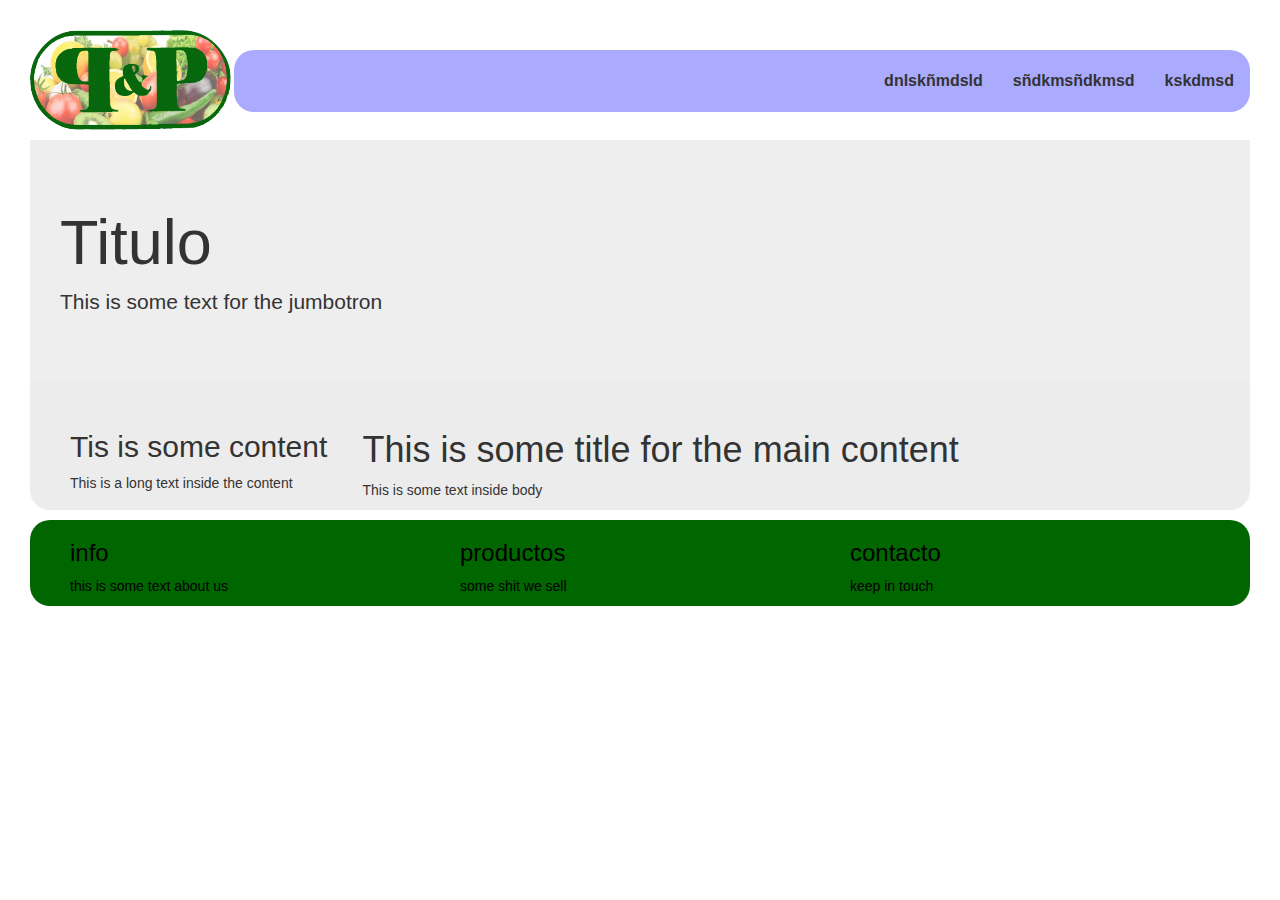
<file: index.html>
<!DOCTYPE html>
<html>
  <head>
    <title>Test Page</title>
    <meta charset="utf-8" />
    <meta name="viewport" content="width=devide-width initial-scale=1.0" />
    <link rel="stylesheet" href="css/bootstrap.css" type="text/css" media="screen" />
    <link rel="stylesheet" href="css/test.css" type="text/css" media="screen" />
  </head>
  <body>
      <div class="row"> <!--menu start-->
	
	<div class="col-lg-1">
	  <a href="bleh"><img src="img/logosolo.png" class="logo" alt="" /></a>
	</div>
	<div class="col-lg-11">
	  

	   <nav class="navbar" role="navigation">
	    <ul class="nav navbar-nav pull-right">
	      <li class="active"><a href="#">dnlskñmdsld</a></li>
	      <li><a href="">sñdkmsñdkmsd</a></li>
	      <li><a href="">kskdmsd</a></li>
	    </ul>
	  </nav>
	</div>
      </div><!--menu end-->

      <div class="main">
	<div class="jumbotron">
	  <h1>Titulo</h1>
	  <p>This is some text for the jumbotron</p>
	</div>
	<div class="container">
      	  <div class="row">
	    <aside class="col-md-3">
	      <h2>Tis is some content</h2>
	      <p>This is a long text inside the content</p>
	    </aside>
	    <article class="col-md-9">
	      <h1>This is some title for the main content</h1>
	      <p>This is some text inside body</p>
	    </article>
	  </div>
	</div>
      </div> <!--end main-->

    <footer class="footer">
      <div class="container">
	<div class="row">
	  <div class="col-md-4">
	    <h3>info</h3>
	    <p>this is some text about us</p>
	  </div>
	  <div class="col-md-4">
	    <h3>productos</h3>
	    <p>some shit we sell</p>
	  </div>
	  <div class="col-md-4">
	    <h3>contacto</h3>
	    <p>keep in touch</p>
	  </div>
	</div>
      </div>
    </footer>
    <script type="text/javascript" src="js/jquery.min.js"></script>
    <script type="text/javascript" src="js/bootstrap.js"></script>
    <script type="text/javascript">
    </script>
  </body>
</html>
</file>
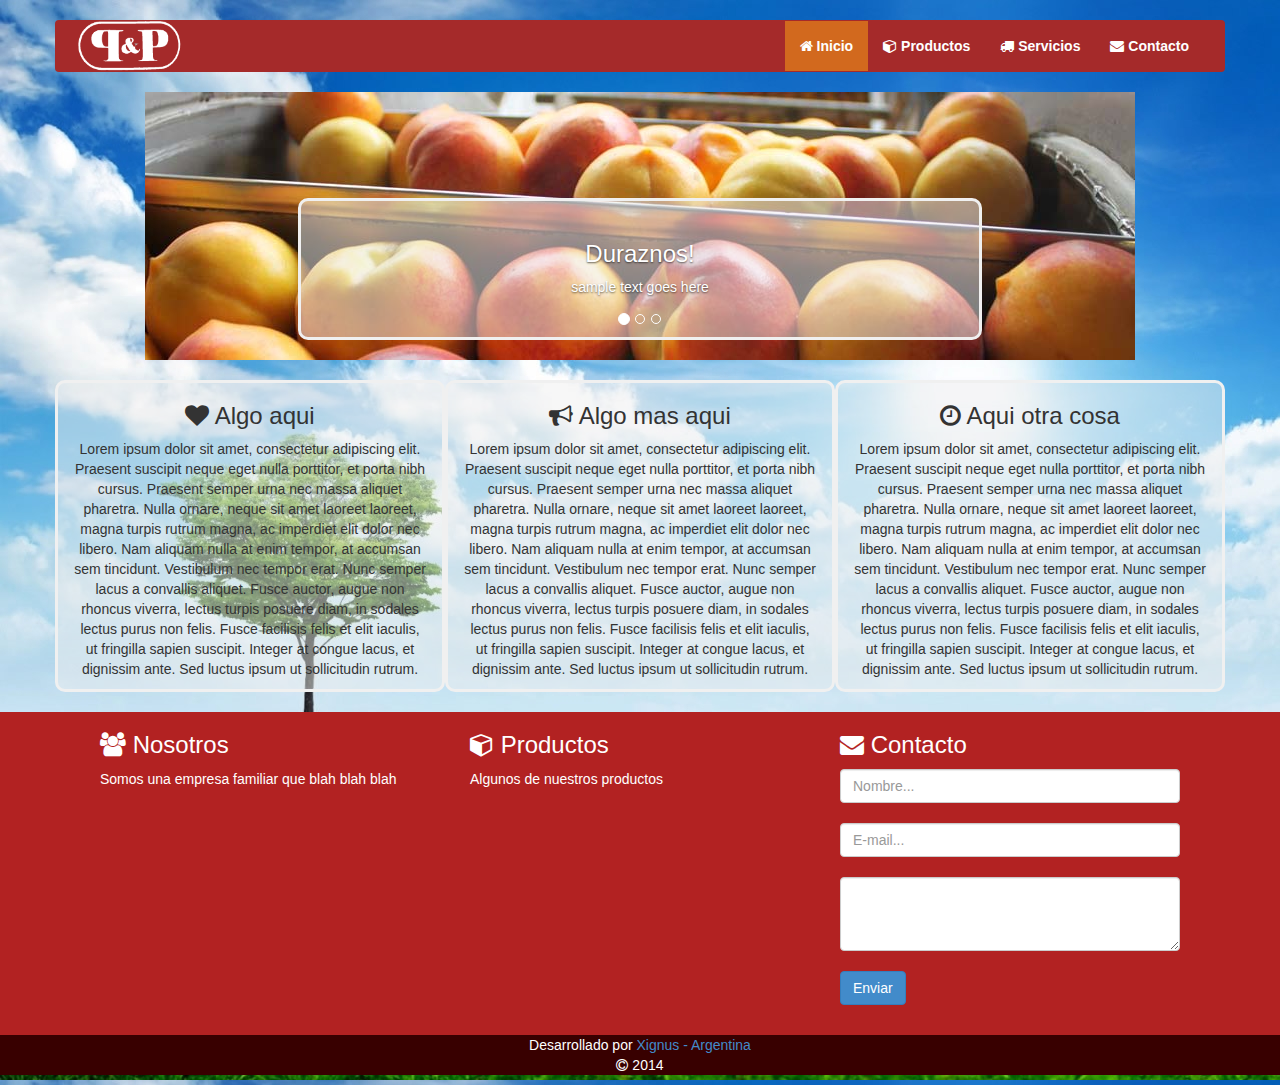
<file: index1.html>
<!DOCTYPE html>
<html>
  <head>
    <title>Test Page</title>
    <meta charset="utf-8" />
    <meta name="viewport" content="width=devide-width initial-scale=1.0" />
    <link rel="stylesheet" href="css/bootstrap.css" type="text/css" media="screen" />
    <link rel="stylesheet" href="css/test1.css" type="text/css" media="screen" />
    <link rel="stylesheet" href="css/fa/css/font-awesome.min.css" type="text/css" media="screen" />
  </head>
  <body>
    
    <header class="container"><!-- encabezado -->
      <div class="row">
	<nav class="navbar pull" role="navigation">
	  <a href="bleh"><img src="img/logoclaro2.png" class="logo" alt="" height="50px"/></a>
	  <ul class="nav navbar-nav pull-right">
	    <li class="active"><a href="#"><span class="fa fa-home"></span> Inicio</a></li> 
	    <li><a href=""><span class="fa fa-cube"></span> Productos</a></li> 
	    <li><a href=""><span class="fa fa-truck"></span> Servicios</a></li>
	    <li><a href=""><span class="fa fa-envelope icon-white"></span> Contacto</a></li>
	  </ul>
	</nav>
      </div>
    </header> <!-- fin encabezado -->

    <div class="container text-center"><!-- cuerpo -->
      <div id="carousel-example-generic" class="carousel slide" data-ride="carousel">
	<!-- Indicators -->
	<ol class="carousel-indicators">
	  <li data-target="#carousel-example-generic" data-slide-to="0" class="active"></li>
	  <li data-target="#carousel-example-generic" data-slide-to="1"></li>
	  <li data-target="#carousel-example-generic" data-slide-to="2"></li>
	</ol>

	<!-- Wrapper for slides -->
	<div class="carousel-inner">
	  <div class="item active">
	    <img src="img/productos/duraznos.jpg" alt="...">
	    <div class="carousel-caption box">
              <h3>Duraznos!</h3>
	      <p>sample text goes here</p>
	    </div>
	  </div>
	  <div class="item">
	    <img src="img/productos/tomates.jpg" alt="...">
	    <div class="carousel-caption box">
              <h3>Tomates!</h3>
	      <p>sample text goes here</p>
	    </div>
	  </div>
	  <div class="item">
	    <img src="img/productos/tetra.jpg" alt="...">
	    <div class="carousel-caption box">
              <h3>Tetra!</h3>
	      <p>sample text goes here</p>
	    </div>
	  </div> 
	</div>      
      </div>
      
      <div class="row">
	<div class="box col-md-4">
	  <h3><span class="fa fa-heart"></span> Algo aqui</h3>
	  <p>Lorem ipsum dolor sit amet, consectetur adipiscing elit. Praesent suscipit neque eget nulla porttitor, et porta nibh cursus. Praesent semper urna nec massa aliquet pharetra. Nulla ornare, neque sit amet laoreet laoreet, magna turpis rutrum magna, ac imperdiet elit dolor nec libero. Nam aliquam nulla at enim tempor, at accumsan sem tincidunt. Vestibulum nec tempor erat. Nunc semper lacus a convallis aliquet. Fusce auctor, augue non rhoncus viverra, lectus turpis posuere diam, in sodales lectus purus non felis. Fusce facilisis felis et elit iaculis, ut fringilla sapien suscipit. Integer at congue lacus, et dignissim ante. Sed luctus ipsum ut sollicitudin rutrum. </p>
	</div>
	<div class="box col-md-4">
	  <h3><span class="fa fa-bullhorn"></span> Algo mas aqui</h3>
	  <p>Lorem ipsum dolor sit amet, consectetur adipiscing elit. Praesent suscipit neque eget nulla porttitor, et porta nibh cursus. Praesent semper urna nec massa aliquet pharetra. Nulla ornare, neque sit amet laoreet laoreet, magna turpis rutrum magna, ac imperdiet elit dolor nec libero. Nam aliquam nulla at enim tempor, at accumsan sem tincidunt. Vestibulum nec tempor erat. Nunc semper lacus a convallis aliquet. Fusce auctor, augue non rhoncus viverra, lectus turpis posuere diam, in sodales lectus purus non felis. Fusce facilisis felis et elit iaculis, ut fringilla sapien suscipit. Integer at congue lacus, et dignissim ante. Sed luctus ipsum ut sollicitudin rutrum. </p>
	</div>
	<div class="box col-md-4">
	  <h3><span class="fa fa-clock-o"></span> Aqui otra cosa</h3>
	  <p>Lorem ipsum dolor sit amet, consectetur adipiscing elit. Praesent suscipit neque eget nulla porttitor, et porta nibh cursus. Praesent semper urna nec massa aliquet pharetra. Nulla ornare, neque sit amet laoreet laoreet, magna turpis rutrum magna, ac imperdiet elit dolor nec libero. Nam aliquam nulla at enim tempor, at accumsan sem tincidunt. Vestibulum nec tempor erat. Nunc semper lacus a convallis aliquet. Fusce auctor, augue non rhoncus viverra, lectus turpis posuere diam, in sodales lectus purus non felis. Fusce facilisis felis et elit iaculis, ut fringilla sapien suscipit. Integer at congue lacus, et dignissim ante. Sed luctus ipsum ut sollicitudin rutrum. </p>
	</div>
      </div>
    </div>


    <footer><!-- pie -->
      <div class="row">
	<div class="col-sm-4">
	  <h3><span class="fa fa-group"></span> Nosotros</h3>
	  <p>Somos una empresa familiar que blah blah blah</p>
	</div>

	<div class="col-sm-4">
	  <h3><span class="fa fa-cube"></span> Productos</h3>
	  <p>Algunos de nuestros productos</p>
	</div>

	<div class="col-sm-4">
	  <h3><span class="fa fa-envelope"></span> Contacto</h3>
	  <form method="" id="" action="" role="form">
	    <input type="text" name="nombre" value="" class="form-control" placeholder="Nombre..."/><br />
	    <input type="text" name="email" value="" class="form-control" placeholder="E-mail..."/><br />
	    <textarea type="text" name="mensaje" value="" class="form-control" rows="3" /></textarea><br />
	    <input type="submit" name="enviar" value="Enviar" class="btn btn-primary"/>
	  </form>
	</div>
      </div>
    </footer><!-- fin pie -->
    <div class="clearfix"></div>

    <div class="pie">
      <div class="basepie text-center"><p>Desarrollado por <a href="http://www.xignus.com.ar">Xignus - Argentina</a> <br /> <span class="fa fa-copyright"></span> 2014</p></div> 
    </div>

    <script type="text/javascript" src="js/jquery.min.js"></script>
    <script type="text/javascript" src="js/bootstrap.min.js"></script>
  </body>
</html>
</file>
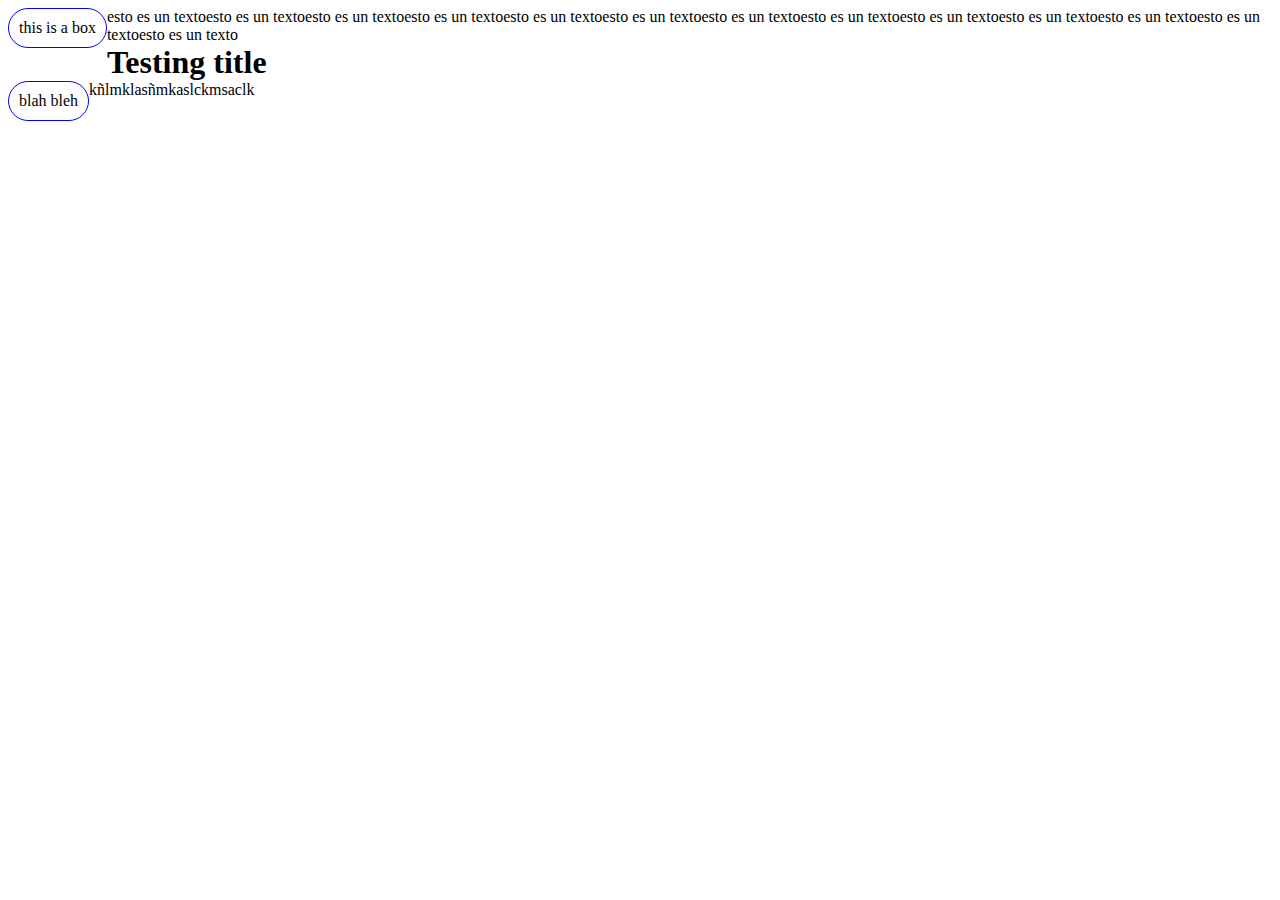
<file: index3.html>
<!DOCTYPE html>

<html>
  <meta name="generator" content="content" charset="utf-8"/>
  <head>
    <title>Titulo</title>
    <link rel="stylesheet" href="css/test3.css" type="text/css" media="screen" />
  </head>
  <body>
    <div class="box">
      this is a box
    </div>

    <p>esto es un textoesto es un textoesto es un textoesto es un textoesto es un textoesto es un textoesto es un textoesto es un textoesto es un textoesto es un textoesto es un textoesto es un textoesto es un texto</p>

    <h1>Testing title</h1>
    <div class="box">
      blah bleh
    </div>
    <p>kñlmklasñmkaslckmsaclk</p>
  </body>
</html>
</file>
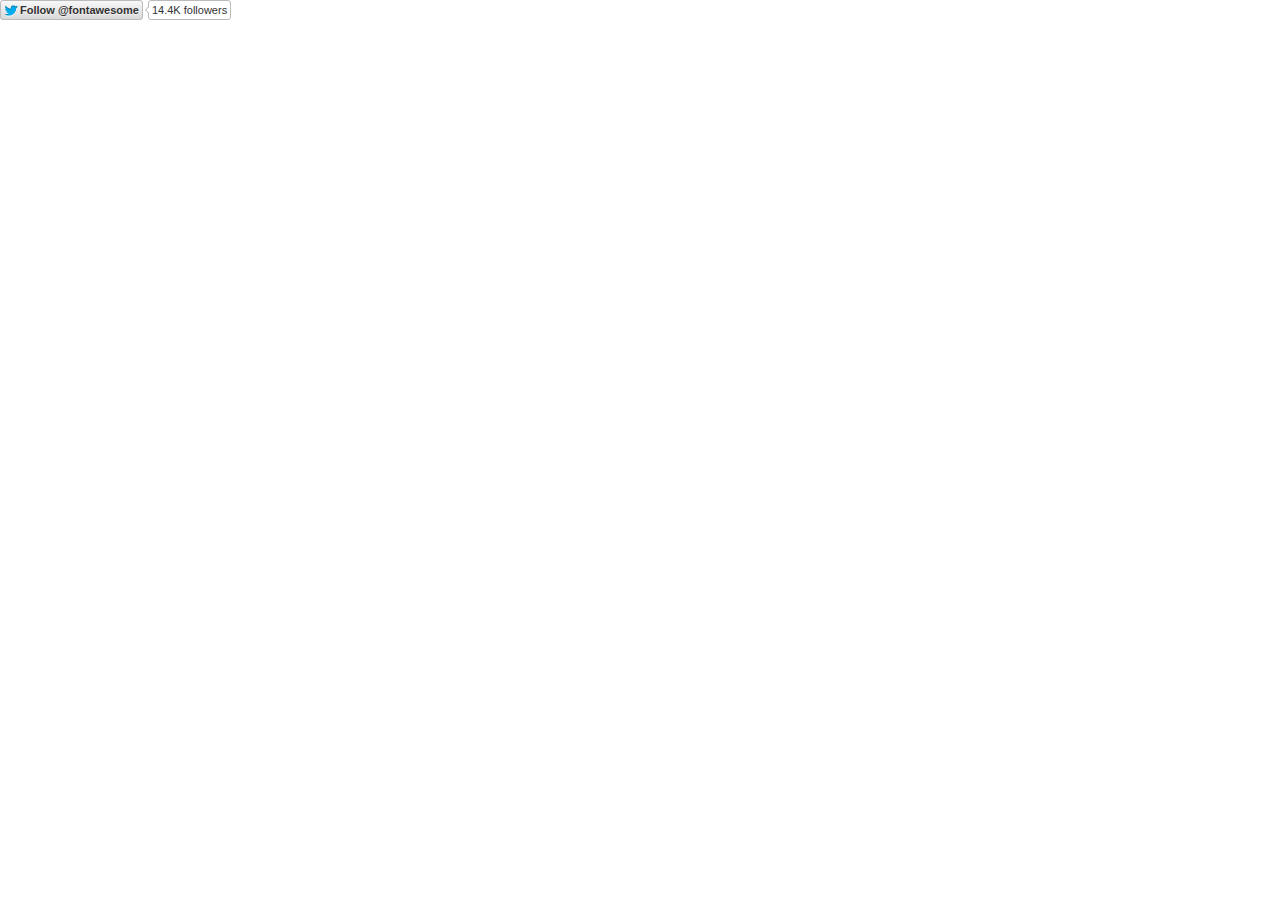
<file: img/Font Awesome Icons_files/follow_button.html>
<!DOCTYPE html>
<html class=" en" data-scribe="page:button" lang="en"><head>
<meta http-equiv="content-type" content="text/html; charset=UTF-8"><meta charset="utf-8"><title>Twitter Follow Button</title><!-- base href="https://platform.twitter.com/widgets/follow_button.1407888064.html" --><link rel="dns-prefetch" href="https://twitter.com/"><link rel="profile" href="http://microformats.org/profile/hcard"><style type="text/css">html{margin:0;padding:0;font:normal normal normal 11px/18px 'Helvetica Neue',Arial,sans-serif;color:#333;-webkit-user-select:none;-ms-user-select:none;-moz-user-select:none;user-select:none;}body{margin:0;padding:0;background:transparent;visibility:hidden;}a{outline:none;text-decoration:none;}body.ready{visibility:visible;}body.rtl{direction:rtl;}#widget{white-space:nowrap;overflow:hidden;text-align:left;}.rtl #widget{text-align:right;}.btn-o,.count-o,.btn,.btn .label,#count{display:inline-block;vertical-align:top;zoom:1;*display:inline;}.right #widget{text-align:right;}.left #widget{text-align:left;}.btn-o{max-width:100%;}.btn{position:relative;background-color:#eee;background-image:-webkit-linear-gradient(#fff,#dedede);background-image:linear-gradient(#fff,#dedede);border:#ccc solid 1px;border-radius:3px;color:#333;font-weight:bold;text-shadow:0 1px 0 rgba(255,255,255,.5);cursor:pointer;height:18px;max-width:98%;overflow:hidden;}.btn:focus,.btn:hover,.btn:active{border-color:#bbb;background-color:#d9d9d9;background-image:-webkit-linear-gradient(#f8f8f8,#d9d9d9);background-image:linear-gradient(#f8f8f8,#d9d9d9);box-shadow:none;}.btn:active{background-color:#efefef;box-shadow:inset 0 3px 5px rgba(0,0,0,0.1);}.xl .btn:active{box-shadow:inset 0 3px 7px rgba(0,0,0,0.1);}.btn i{position:absolute;top:50%;left:2px;margin-top:-5px;width:16px;height:13px;background:transparent url(/widgets/images/btn.27237bab4db188ca749164efd38861b0.png) 0 0 no-repeat;background-image:url([data-uri]);*background-image:url(/widgets/images/btn.27237bab4db188ca749164efd38861b0.png);}.btn .label{padding:0 3px 0 19px;white-space:nowrap;}.btn .label b{font-weight:bold;white-space:nowrap;}.rtl .btn .label{padding:0 19px 0 3px;}.rtl .btn i{left:auto;right:2px;}.rtl .btn .label b{display:inline-block;direction:ltr;}.xl{font-size:13px;line-height:26px;}.xl .btn{border-radius:4px;height:26px;}.xl .btn i{background-position:-24px 0;width:21px;height:16px;left:4px;margin-top:-6px;}.xl .btn .label{padding:0 7px 0 29px;}.xl .rtl .btn .label{padding:0 29px 0 7px;}.xl .rtl .btn i{left:auto;right:6px;}@media(-webkit-min-device-pixel-ratio:1.5),(min-resolution:144dpi){.btn i{background-image:url([data-uri]);background-size:45px 40px;margin-top:-6px;}.xl .btn i{margin-top:-7px;left:4px;}.xl .rtl .btn i{left:auto;right:3px;}.xl .btn .label{top:-1.5px;}}.aria{position:absolute;left:-999em;}.rtl .aria{left:auto;right:-999em;}.following .btn{color:#888;background:#eee;border:#ccc solid 1px;}.following .btn:active,.following .btn:hover{border:#bbb solid 1px;}.following .btn i{background-position:0 -20px;}.xl .following .btn i{background-position:-25px -25px;}.btn:focus,.following .btn:focus{border-color:#0089CB;}.count-o{position:relative;background:#fff;border:#bbb solid 1px;border-radius:3px;visibility:hidden;min-height:18px;min-width:15px;}#count{white-space:nowrap;text-align:center;color:#333;}#count:hover,#count:focus{color:#333;text-decoration:underline;}.ncount .count-o{display:none;}.count-ready .count-o{visibility:visible;}.count-o i,.count-o u{position:absolute;zoom:1;line-height:0;width:0;height:0;left:0;top:50%;margin:-4px 0 0 -4px;border:4px transparent solid;border-right-color:#aaa;border-left:0;}.count-o u{margin-left:-3px;border-right-color:#fff;}.rtl .count-o i,.rtl .count-o u{left:auto;right:0;margin:-4px -4px 0 0;border:4px transparent solid;border-left-color:#aaa;border-right:0;}.rtl .count-o u{margin-right:-3px;border-left-color:#fff;}.following .count-o i{border-right-color:#bbb;}.following.rtl .count-o i{border-left-color:#bbb;}.following .count-o{background:#f9f9f9;border-color:#ccc;}.following #count{color:#666;}.hcount .count-o{margin:0 0 0 5px;}.hcount.rtl .count-o{margin:0 5px 0 0;}.hcount #count{padding:0 3px;}.xl .count-o{border-radius:4px;margin:0 0 0 6px;}.xl .rtl .count-o{margin:0 6px 0 0;}.xl .count-o i,.xl .count-o u{margin:-5px 0 0 -5px;border-width:5px 5px 5px 0;}.xl .count-o u{margin-left:-4px;}.xl .rtl .count-o i,.xl .rtl .count-o u{margin:-5px -5px 0 0;border-width:5px 0 5px 5px;}.xl .rtl .count-o u{margin-right:-4px;}.xl #count{padding:0 5px;*line-height:26px;}.vcount #widget{width:100%;padding-bottom:5px;}.vcount .btn-o{position:absolute;margin-top:42px;left:0;right:0;width:100%;}.vcount .btn{display:block;margin:0 auto;}.vcount .count-o{display:block;padding:0 5px;}.vcount .count-o i,.rtl.vcount .count-o i,.vcount .count-o u,.rtl.vcount .count-o u{line-height:0;top:auto;left:50%;bottom:0;right:auto;margin:0 0 -4px -4px;border:4px transparent solid;_border-color:pink;border-top-color:#aaa;border-bottom:0;}.rtl.vcount .count-o u,.vcount .count-o u{margin-bottom:-3px;border-top-color:#fff;}.vcount #count{font-size:16px;width:100%;height:34px;line-height:34px;}@media(min-width:0){.btn,.hcount .count-o{-moz-box-sizing:border-box;-webkit-box-sizing:border-box;box-sizing:border-box;height:20px;max-width:100%;}.xl .btn,.xl .hcount .count-o{height:28px;}}</style><!--[if IE 9]><style type="text/css">.btn{-ms-filter:"progid:DXImageTransform.Microsoft.gradient(startColorstr='#ffffff',endColorstr='#dedede')";}.btn:hover,.btn:focus,.btn:active{-ms-filter:"progid:DXImageTransform.Microsoft.gradient(startColorstr='#f8f8f8',endColorstr='#d9d9d9')";}.btn,.xl .btn{border-radius:0;}</style><![endif]--></head><body class=" ltr ready hcount count-ready" data-scribe="section:follow"><div id="widget"><div class="btn-o" contextmenu="menu" data-scribe="component:button"><a href="https://twitter.com/intent/follow?original_referer=http%3A%2F%2Ffortawesome.github.io%2FFont-Awesome%2Ficons%2F&amp;region=follow_link&amp;screen_name=fontawesome&amp;tw_p=followbutton&amp;variant=2.0" title="Follow Font Awesome (@fontawesome) on Twitter" id="follow-button" class="btn"><i></i><span class="label" id="l">Follow <b>@fontawesome</b></span></a></div><div class="count-o" id="c" data-scribe="component:count"><i></i><u></u><a href="https://twitter.com/intent/user?original_referer=http%3A%2F%2Ffortawesome.github.io%2FFont-Awesome%2Ficons%2F&amp;region=count_link&amp;screen_name=fontawesome&amp;tw_p=followbutton&amp;variant=2.0" id="count" class="note">14.4K followers</a></div></div><div style="display:none"><menu type="context" id="menu" data-scribe="component:contextmenu"><menuitem id="m-follow" label="Follow"></menuitem><menuitem id="m-profile" label="@fontawesome on Twitter"></menuitem><menuitem id="m-tweet" label="Tweet to @fontawesome"></menuitem></menu></div><script type="text/javascript" charset="utf-8">document.domain = 'twitter.com';</script><script type="text/javascript">window.twttr=window.twttr||{};var i18n={ar:{"%{followers_count} followers":"عدد المتابعين %{followers_count}","%{name} on Twitter":"%{name} في تويتر",",":"،","100K+":"+100 ألف","10M+":"+10 مليون","10k unit":"10 آلاف وحدة",Follow:"تابِع","Follow %{name} on Twitter":"تابِع %{name} على تويتر","Follow %{screen_name}":"تابِع %{screen_name}",K:"ألف",M:"م","This page has been shared %{tweets} times. View these Tweets.":"تمت مشاركة هذه الصفحة %{tweets} مرة. شاهد هذه التغريدات.",Tweet:"غرِّد","Tweet %{hashtag}":"غرِّد %{hashtag}","Tweet to %{name}":"غرِّد لـ %{name}","You are following %{name} on Twitter":"أنت تتابِع %{name} في تويتر",ltr:"rtl"},da:{"%{followers_count} followers":"%{followers_count} følgere","%{name} on Twitter":"%{name} på Twitter",",":".",".":",","10k unit":"10k enhed",Follow:"Følg","Follow %{name} on Twitter":"Følg %{name} på Twitter","Follow %{screen_name}":"Følg %{screen_name}","This page has been shared %{tweets} times. View these Tweets.":"Denne side er blevet delt %{tweets} gange. Vis disse tweets.","Tweet to %{name}":"Tweet til %{name}","You are following %{name} on Twitter":"Du følger %{name} på Twitter"},de:{"%{followers_count} followers":"%{followers_count} Follower","%{name} on Twitter":"%{name} auf Twitter","100K+":"100Tsd+","10k unit":"10tsd-Einheit",Follow:"Folgen","Follow %{name} on Twitter":"Folge %{name} auf Twitter.","Follow %{screen_name}":"%{screen_name} folgen",K:"Tsd","This page has been shared %{tweets} times. View these Tweets.":"Diese Seite wurde bisher %{tweets} mal geteilt. Diese Tweets anzeigen.",Tweet:"Twittern","Tweet to %{name}":"Tweet an %{name}","You are following %{name} on Twitter":"Du folgst %{name} auf Twitter."},es:{"%{followers_count} followers":"%{followers_count} seguidores","%{name} on Twitter":"%{name} en Twitter","10k unit":"unidad de 10 mil",Follow:"Seguir","Follow %{name} on Twitter":"Sigue a %{name} en Twitter","Follow %{screen_name}":"Seguir a %{screen_name}","This page has been shared %{tweets} times. View these Tweets.":"Esta página ha sido compartida %{tweets} veces. Ver estos Tweets.",Tweet:"Twittear","Tweet %{hashtag}":"Twittear %{hashtag}","Tweet to %{name}":"Twittear a %{name}","You are following %{name} on Twitter":"Estás siguiendo a %{name} en Twitter"},fa:{"%{followers_count} followers":"%{followers_count} دنبال‌کننده","%{name} on Twitter":"%{name} در توییتر",",":"،","100K+":">۱۰۰هزار","10M+":"۱۰میلیون+","10k unit":"۱۰هزار واحد",Follow:"دنبال کردن","Follow %{name} on Twitter":"%{name} را در توییتر دنبال کنید","Follow %{screen_name}":"دنبال کردن %{screen_name}",K:"هزار",M:"میلیون","This page has been shared %{tweets} times. View these Tweets.":"این صفحه %{tweets} بار به اشتراک گذاشته شده‌است. این توییت‌ها را ببینید.",Tweet:"توییت","Tweet %{hashtag}":"توییت کردن %{hashtag}","Tweet to %{name}":"به %{name} توییت کنید","You are following %{name} on Twitter":"شما %{name} را در توییتر دنبال می‌کنید",ltr:"rtl"},fi:{"%{followers_count} followers":"%{followers_count} seuraajaa","%{name} on Twitter":"%{name} Twitterissä","100K+":"100 000+","10M+":"10+ milj.","10k unit":"10 000 yksikköä",Follow:"Seuraa","Follow %{name} on Twitter":"Seuraa käyttäjää %{name} Twitterissä","Follow %{screen_name}":"Seuraa käyttäjää %{screen_name}",K:"tuhatta",M:"milj.","This page has been shared %{tweets} times. View these Tweets.":"Tämä sivu on jaettu %{tweets} kertaa. Näytä nämä twiitit.",Tweet:"Twiittaa","Tweet %{hashtag}":"Twiittaa %{hashtag}","Tweet to %{name}":"Twiittaa käyttäjälle %{name}","You are following %{name} on Twitter":"Seuraat käyttäjää %{name} Twitterissä"},fil:{"%{followers_count} followers":"%{followers_count} mga tagasunod","%{name} on Twitter":"%{name} sa Twitter","10k unit":"10k yunit",Follow:"Sundan","Follow %{name} on Twitter":"Sundan si %{name} sa Twitter","Follow %{screen_name}":"Sundan si %{screen_name}","This page has been shared %{tweets} times. View these Tweets.":"Ang pahinang ito ay ibinahagi nang %{tweets} beses. Tingnan ang mga Tweet na ito.",Tweet:"I-tweet","Tweet %{hashtag}":"I-tweet ang %{hashtag}","Tweet to %{name}":"Mag-Tweet kay %{name}","You are following %{name} on Twitter":"Sinusundan mo si %{name} sa Twitter"},fr:{"%{followers_count} followers":"%{followers_count} abonnés","%{name} on Twitter":"%{name} sur Twitter",",":" ",".":",","10k unit":"unité de 10k",Follow:"Suivre","Follow %{name} on Twitter":"Suivre %{name} sur Twitter","Follow %{screen_name}":"Suivre %{screen_name}","This page has been shared %{tweets} times. View these Tweets.":"Cette page a été partagée %{tweets} fois. Voir ces Tweets.",Tweet:"Tweeter","Tweet %{hashtag}":"Tweeter %{hashtag}","Tweet to %{name}":"Tweeter à %{name}","You are following %{name} on Twitter":"Vous suivez %{name} sur Twitter"},he:{"%{followers_count} followers":"%{followers_count} עוקבים","%{name} on Twitter":"%{name} בטוויטר","100K+":"מאות אלפים","10M+":"עשרות מיליונים","10k unit":"עשרות אלפים",Follow:"מעקב","Follow %{name} on Twitter":"עקבו אחרי %{name} בטוויטר","Follow %{screen_name}":"לעקוב אחר %{screen_name}",K:"אלף",M:"מיליון","This page has been shared %{tweets} times. View these Tweets.":"העמוד הזה שותף %{tweets} פעמים. צפייה בציוצים האלה.",Tweet:"ציוץ","Tweet %{hashtag}":"צייצו %{hashtag}","Tweet to %{name}":"ציוץ אל %{name}","You are following %{name} on Twitter":"%{name} ברשימת המעקב שלך בטוויטר",ltr:"rtl"},hi:{"%{followers_count} followers":"%{followers_count} फ़ॉलोअर्स","%{name} on Twitter":"ट्विटर पर %{name} ","100K+":"1 लाख से अधिक","10M+":"1 करोड़ से अधिक","10k unit":"10 हजार इकाईयां",Follow:"फ़ॉलो","Follow %{name} on Twitter":"%{name} को ट्विटर पर फ़ॉलो करें","Follow %{screen_name}":"%{screen_name} को फ़ॉलो करें",K:"हजार",M:"मिलियन","This page has been shared %{tweets} times. View these Tweets.":"यह पेज %{tweets} बार साझा किया गया है. यह ट्वीट देखें.",Tweet:"ट्वीट","Tweet %{hashtag}":"ट्वीट %{hashtag}","Tweet to %{name}":"%{name} के प्रति ट्वीट करें","You are following %{name} on Twitter":"आप ट्विटर पर %{name} को फ़ॉलो कर रहे हैं",ltr:"Itr"},hu:{"%{followers_count} followers":"%{followers_count} követő","%{name} on Twitter":"%{name} a Twitteren","100K+":"100E+","10k unit":"10E+",Follow:"Követés","Follow %{name} on Twitter":"Kövesd őt a Twitteren: %{name}!","Follow %{screen_name}":"%{screen_name} követése",K:"E","This page has been shared %{tweets} times. View these Tweets.":"Ezt az oldalt %{tweets} alkalommal osztották meg. Nézd meg ezeket a tweeteket! ","Tweet %{hashtag}":"%{hashtag} tweetelése","Tweet to %{name}":"Tweet küldése neki: %{name}","You are following %{name} on Twitter":"Követed őt a Twitteren: %{name}"},id:{"%{followers_count} followers":"%{followers_count} pengikut","%{name} on Twitter":"%{name} di Twitter",",":".",".":",","100K+":"100 ribu+","10M+":"10 juta+","10k unit":"10 ribu unit",Follow:"Ikuti","Follow %{name} on Twitter":"Ikuti %{name} di Twitter","Follow %{screen_name}":"Ikuti %{screen_name}",K:"&nbsp;ribu",M:"&nbsp;juta","This page has been shared %{tweets} times. View these Tweets.":"Halaman ini telah disebarkan %{tweets} kali. Lihat Tweet ini.","Tweet to %{name}":"Tweet ke %{name}","You are following %{name} on Twitter":"Anda mengikuti %{name} di Twitter"},it:{"%{followers_count} followers":"%{followers_count} follower","%{name} on Twitter":"%{name} su Twitter",",":".",".":",","10k unit":"10k unità",Follow:"Segui","Follow %{name} on Twitter":"Segui %{name} su Twitter","Follow %{screen_name}":"Segui %{screen_name}","This page has been shared %{tweets} times. View these Tweets.":"Questa pagina è stata condivisa %{tweets} volte. Visualizza questi Tweet.","Tweet %{hashtag}":"Twitta %{hashtag}","Tweet to %{name}":"Twitta a %{name}","You are following %{name} on Twitter":"Stai seguendo %{name} su Twitter"},ja:{"%{followers_count} followers":"%{followers_count}人のフォロワー","%{name} on Twitter":"%{name}さんはTwitterを使っています","100K+":"100K以上","10M+":"1000万以上","10k unit":"万",Follow:"フォローする","Follow %{name} on Twitter":"Twitterで%{name}さんをフォローしましょう","Follow %{screen_name}":"%{screen_name}さんをフォロー","This page has been shared %{tweets} times. View these Tweets.":"このページは%{tweets}回共有されました。これらのツイートを見る。 ",Tweet:"ツイート","Tweet %{hashtag}":"%{hashtag} をツイートする","Tweet to %{name}":"%{name}さんへツイートする","You are following %{name} on Twitter":"Twitterで%{name}さんをフォローしています",ltr:"左横書き"},ko:{"%{followers_count} followers":"%{followers_count}명의 팔로워","%{name} on Twitter":"트위터에서 %{name} 님","100K+":"100만 이상","10M+":"1000만 이상","10k unit":"만 단위",Follow:"팔로우","Follow %{name} on Twitter":"트위터에서 %{name} 님 팔로우하기","Follow %{screen_name}":"%{screen_name} 님 팔로우하기",K:"천",M:"백만","This page has been shared %{tweets} times. View these Tweets.":"이 페이지는 %{tweets}번 공유되었습니다. 해당 트윗들 보기.",Tweet:"트윗","Tweet %{hashtag}":"%{hashtag} 관련 트윗하기","Tweet to %{name}":"%{name} 님에게 트윗하기","You are following %{name} on Twitter":"트위터에서 %{name}님을 팔로우 중입니다.",ltr:"Itr"},msa:{"%{followers_count} followers":"%{followers_count} pengikut","%{name} on Twitter":"%{name} di Twitter","100K+":"100 ribu+","10M+":"10 juta+","10k unit":"10 ribu unit",Follow:"Ikut","Follow %{name} on Twitter":"Ikuti %{name} di Twitter","Follow %{screen_name}":"Ikut %{screen_name}",K:"ribu",M:"juta","This page has been shared %{tweets} times. View these Tweets.":"Halaman ini telah dikongsi sebanyak %{tweets} kali. Lihat Tweet-tweet ini.","Tweet to %{name}":"Tweet kepada %{name}","You are following %{name} on Twitter":"Anda mengikuti %{name} di Twitter"},nl:{"%{followers_count} followers":"%{followers_count} volgers","%{name} on Twitter":"%{name} op Twitter",",":".",".":",","100K+":"100k+","10M+":"10 mln.+","10k unit":"10k-eenheid",Follow:"Volgen","Follow %{name} on Twitter":"%{name} volgen op Twitter","Follow %{screen_name}":"%{screen_name} volgen",K:"k",M:" mln.","This page has been shared %{tweets} times. View these Tweets.":"Deze pagina is %{tweets} keer gedeeld. Deze tweets weergeven.",Tweet:"Tweeten","Tweet %{hashtag}":"%{hashtag} tweeten","Tweet to %{name}":"Tweeten naar %{name}","You are following %{name} on Twitter":"Je volgt %{name} op Twitter",ltr:"Itr"},no:{"%{followers_count} followers":"%{followers_count} følgere","%{name} on Twitter":"%{name} på Twitter","100K+":"100 K+","10M+":"10 M+","10k unit":"10-K-enhet",Follow:"Følg","Follow %{name} on Twitter":"Følg %{name} på Twitter","Follow %{screen_name}":"Følg %{screen_name}","This page has been shared %{tweets} times. View these Tweets.":"Denne siden er delt %{tweets} ganger. Vis tweetene.","Tweet to %{name}":"Send en tweet til %{name}","You are following %{name} on Twitter":"Du følger %{name} på Twitter"},pl:{"%{followers_count} followers":"%{followers_count} obserwujących","%{name} on Twitter":"%{name} na Twitterze","100K+":"100 tys.+","10M+":"10 mln+","10k unit":"10 tys.",Follow:"Obserwuj","Follow %{name} on Twitter":"Obserwuj %{name} na Twitterze","Follow %{screen_name}":"Obserwuj %{screen_name}",K:"tys.",M:"mln","This page has been shared %{tweets} times. View these Tweets.":"Ta strona została udostępniona %{tweets} razy. Zobacz te tweety.",Tweet:"Tweetnij","Tweet %{hashtag}":"Tweetnij %{hashtag}","Tweet to %{name}":"Tweetnij do %{name}","You are following %{name} on Twitter":"Obserwujesz %{name} na Twitterze"},pt:{"%{followers_count} followers":"%{followers_count} seguidores","%{name} on Twitter":"%{name} no Twitter",",":".","100K+":"+100 mil","10M+":"+10 milhões","10k unit":"10 mil unidades",Follow:"Seguir","Follow %{name} on Twitter":"Siga %{name} no Twitter","Follow %{screen_name}":"Seguir %{screen_name}",K:"Mil","This page has been shared %{tweets} times. View these Tweets.":"Esta página foi compartilhada %{tweets} vezes. Veja todos os Tweets.",Tweet:"Tweetar","Tweet %{hashtag}":"Tweetar %{hashtag}","Tweet to %{name}":"Tweetar para %{name}","You are following %{name} on Twitter":"Você está seguindo %{name} no Twitter"},ru:{"%{followers_count} followers":"Читатели: %{followers_count} ","%{name} on Twitter":"%{name} в Твиттере",",":" ",".":",","100K+":"100 тыс.+","10M+":"10 млн.+","10k unit":"блок 10k",Follow:"Читать","Follow %{name} on Twitter":"Читать %{name} в Твиттере ","Follow %{screen_name}":"Читать %{screen_name}",K:"тыс.",M:"млн.","This page has been shared %{tweets} times. View these Tweets.":"Этой страницей поделились %{tweets} раз(а). Показать твиты.",Tweet:"Твитнуть","Tweet %{hashtag}":"Твитнуть %{hashtag}","Tweet to %{name}":"Твитнуть %{name}","You are following %{name} on Twitter":"Вы читаете %{name} в Твиттере"},sv:{"%{followers_count} followers":"%{followers_count} följare","%{name} on Twitter":"%{name} på Twitter","10k unit":"10k",Follow:"Följ","Follow %{name} on Twitter":"Följ %{name} på Twitter","Follow %{screen_name}":"Följ %{screen_name}","This page has been shared %{tweets} times. View these Tweets.":"Den här sidan har delats %{tweets} gånger. Visa dessa tweets.",Tweet:"Tweeta","Tweet %{hashtag}":"Tweeta %{hashtag}","Tweet to %{name}":"Tweeta till %{name}","You are following %{name} on Twitter":"Du följer %{name} på Twitter"},th:{"%{followers_count} followers":"%{followers_count} ผู้ติดตาม","%{name} on Twitter":"%{name} บนทวิตเตอร์","100K+":"100พัน+","10M+":"10ล้าน+","10k unit":"หน่วย 10พัน",Follow:"ติดตาม","Follow %{name} on Twitter":"ติดตาม %{name} บนทวิตเตอร์","Follow %{screen_name}":"ติดตาม %{screen_name}",M:"ล้าน","This page has been shared %{tweets} times. View these Tweets.":"หน้านี้ได้ถูกแบ่งปันแล้ว %{tweets} ครั้ง ดูทวีตเหล่านี้",Tweet:"ทวีต","Tweet %{hashtag}":"ทวีต %{hashtag}","Tweet to %{name}":"ทวีตถึง %{name}","You are following %{name} on Twitter":"คุณกําลังติดตาม %{name} บนทวิตเตอร์"},tr:{"%{followers_count} followers":"%{followers_count} takipçi","%{name} on Twitter":"Twitter'da %{name}","100K+":"+100 bin","10M+":"+10 milyon","10k unit":"10 bin birim",Follow:"Takip et","Follow %{name} on Twitter":"%{name} adlı kişiyi Twitter'da takip et","Follow %{screen_name}":"Takip et: %{screen_name}",K:"bin",M:"milyon","This page has been shared %{tweets} times. View these Tweets.":"Bu sayfa %{tweets} defa paylaşıldı. Tweetleri görüntüle.",Tweet:"Tweetle","Tweet %{hashtag}":"Tweetle: %{hashtag}","Tweet to %{name}":"Tweetle: %{name}","You are following %{name} on Twitter":"Twitter'da %{name} adlı kişiyi takip ediyorsun"},ur:{"%{followers_count} followers":"%{followers_count} فالورز","%{name} on Twitter":"%{name} ٹوئٹر پر",",":"،",".":"۔","100K+":"ایک لاکھ سے زیادہ","10M+":"دس ملین سے زیادہ","10k unit":"دس ہزار یونٹ",Follow:"فالو کریں","Follow %{name} on Twitter":"%{name} کو ٹوئٹر پر فالو کریں","Follow %{screen_name}":"%{screen_name} کو فالو کریں",K:"ہزار",M:"ملین","This page has been shared %{tweets} times. View these Tweets.":"اس صفحے کو %{tweets} مرتبہ شیئر کیا گیا ہے. ان ٹویٹس کو دیکھیں.",Tweet:"ٹویٹ کریں","Tweet %{hashtag}":"%{hashtag} ٹویٹ کریں","Tweet to %{name}":"%{name} کو ٹویٹ کریں","You are following %{name} on Twitter":"آپ %{name} کو ٹوئٹر پر فالو کر رہے ہیں",ltr:"rtl"},"zh-cn":{"%{followers_count} followers":"%{followers_count} 关注者","%{name} on Twitter":"%{name} 的 Twitter","100K+":"10万+","10M+":"1000万+","10k unit":"1万单元",Follow:"关注","Follow %{name} on Twitter":"在 Twitter 上关注 %{name}","Follow %{screen_name}":"关注 %{screen_name}",K:"千",M:"百万","This page has been shared %{tweets} times. View these Tweets.":"该页面已经被分享 %{tweets} 次。查看这些推文。",Tweet:"发推","Tweet %{hashtag}":"以 %{hashtag} 发推","Tweet to %{name}":"发推给 %{name}","You are following %{name} on Twitter":"你正在 Twitter 上关注 %{name}"},"zh-tw":{"%{followers_count} followers":"%{followers_count} 位跟隨者","%{name} on Twitter":"Twitter上的 %{name}",".":"。","100K+":"超過十萬","10M+":"超過千萬","10k unit":"1萬 單位",Follow:"跟隨","Follow %{name} on Twitter":"在Twitter上跟隨 %{name}","Follow %{screen_name}":"跟隨 %{screen_name}",K:"千",M:"百萬","This page has been shared %{tweets} times. View these Tweets.":"此頁面已被分享%{tweets} 次,瀏覽這些推文。",Tweet:"推文","Tweet %{hashtag}":"推文%{hashtag}","Tweet to %{name}":"推文給%{name}","You are following %{name} on Twitter":"你正在Twitter上跟隨%{name}"}};window._=function(s,reps){s=twttr.lang&&i18n[twttr.lang]&&i18n[twttr.lang][s]||s;if(!reps)return s;return s.replace(/\%\{([a-z0-9_]+)\}/gi,function(m,k){return reps[k]||m})};</script><script type="text/javascript">!function(context,document){var useInteractive=context.attachEvent&&!context.opera,scripts=document.getElementsByTagName("script"),uuid=0,scriptTag,scriptTemplate=document.createElement("script"),scriptsInProgress={},modulesInProgress={},loadedModule,currentScript,activeScripts={},oldUsing=context.using,oldProvide=context.provide,oldDefine=context.define,oldLoadrunner=context.loadrunner;for(var i=0,s;s=scripts[i];i++){if(s.src.match(/loadrunner\.js(\?|#|$)/)){scriptTag=s;break}}function aug(target){for(var i=1,o;o=arguments[i];i++){for(var key in o){target[key]=o[key]}}return target}function makeArray(o){return Array.prototype.slice.call(o)}var isArray=Array.isArray||function(obj){return obj.constructor==Array};function indexOf(arr,thing){for(var i=0,item;item=arr[i];i++){if(thing==item){return i}}return-1}function path(){var parts=makeArray(arguments),normalized=[];for(var i=0,len=parts.length;i<len;i++){if(parts[i].length>0){normalized.push(parts[i].replace(/\/$/,""))}}return normalized.join("/")}function pushObjPath(obj,path,newobj){var names=path.split("/"),cursor=obj;while(names.length>1){var name=names.shift();cursor=cursor[name]=cursor[name]||{}}cursor[names[0]]=newobj}function Dependency(){}Dependency.prototype.then=function(cb){var dep=this;if(!this.started){this.started=true;this.start()}if(this.completed){cb.apply(context,this.results)}else{this.callbacks=this.callbacks||[];this.callbacks.push(cb)}return this};Dependency.prototype.start=function(){};Dependency.prototype.complete=function(){if(!this.completed){this.results=makeArray(arguments);this.completed=true;if(this.callbacks){for(var i=0,cb;cb=this.callbacks[i];i++){cb.apply(context,this.results)}}}};function Script(path,force){this.id=this.path=path;this.force=!!force}Script.loaded=[];Script.prototype=new Dependency;Script.prototype.start=function(){var me=this,dep,bundle,module;if(module=modulesInProgress[this.id]){module.then(function(){me.complete()});return this}if(dep=scriptsInProgress[this.id]){dep.then(function(){me.loaded()})}else if(!this.force&&indexOf(Script.loaded,this.id)>-1){this.loaded()}else if(bundle=whichBundle(this.id)){using(bundle,function(){me.loaded()})}else{this.load()}return this};Script.prototype.load=function(){var me=this;scriptsInProgress[this.id]=me;var script=scriptTemplate.cloneNode(false);this.scriptId=script.id="LR"+ ++uuid;script.type="text/javascript";script.async=true;script.onerror=function(){throw new Error(me.path+" not loaded")};script.onreadystatechange=script.onload=function(e){e=context.event||e;if(e.type=="load"||indexOf(["loaded","complete"],this.readyState)>-1){this.onreadystatechange=null;me.loaded()}};script.src=this.path;currentScript=this;scripts[0].parentNode.insertBefore(script,scripts[0]);currentScript=null;activeScripts[script.id]=this};Script.prototype.loaded=function(){this.complete()};Script.prototype.complete=function(){if(indexOf(Script.loaded,this.id)==-1){Script.loaded.push(this.id)}delete scriptsInProgress[this.id];Dependency.prototype.complete.apply(this,arguments)};function Module(id,body){this.id=id;this.body=body;if(typeof body=="undefined"){this.path=this.resolvePath(id)}}Module.exports={};Module.prototype=new Script;Module.prototype.resolvePath=function(id){return path(using.path,id+".js")};Module.prototype.start=function(){var exports,module,me=this,oldCurrent;if(this.body){this.execute()}else if(exports=Module.exports[this.id]){this.exp(exports)}else if(module=modulesInProgress[this.id]){module.then(function(exports){me.exp(exports)})}else if(bundle=whichBundle(this.id)){using(bundle,function(){me.start()})}else{modulesInProgress[this.id]=this;this.load()}};Module.prototype.loaded=function(){var module,exports,me=this;if(!useInteractive){module=loadedModule;loadedModule=null;module.id=module.id||this.id;module.then(function(exports){me.exp(exports)})}else{if(exports=Module.exports[this.id]){this.exp(exports)}else if(module=modulesInProgress[this.id]){module.then(function(exports){me.exp(exports)})}}};Module.prototype.complete=function(){delete modulesInProgress[this.id];Script.prototype.complete.apply(this,arguments)};Module.prototype.execute=function(){var me=this;if(typeof this.body=="object"){this.exp(this.body)}else if(typeof this.body=="function"){this.body.apply(window,[function(exports){me.exp(exports)}])}};Module.prototype.exp=function(exports){this.complete(this.exports=Module.exports[this.id]=exports||{})};function Collection(deps,collectResults){this.deps=deps;this.collectResults=collectResults;if(this.deps.length==0){this.complete()}}Collection.prototype=new Dependency;Collection.prototype.start=function(){var me=this;function depComplete(){var results=[];if(me.collectResults){results[0]={}}for(var i=0,d;d=me.deps[i];i++){if(!d.completed)return;if(d.results.length>0){if(me.collectResults){if(d instanceof Sequence){aug(results[0],d.results[0])}else{pushObjPath(results[0],d.id,d.results[0])}}else{results=results.concat(d.results)}}}me.complete.apply(me,results)}for(var i=0,d;d=this.deps[i];i++){d.then(depComplete)}return this};function Sequence(deps,collectResults){this.deps=deps;this.collectResults=collectResults}Sequence.prototype=new Dependency;Sequence.prototype.start=function(){var me=this,nextDep=0,allResults=[];if(me.collectResults){allResults[0]={}}!function next(){var dep=me.deps[nextDep++];if(dep){dep.then(function(results){if(dep.results.length>0){if(me.collectResults){if(dep instanceof Sequence){aug(allResults[0],dep.results[0])}else{pushObjPath(allResults[0],dep.id,dep.results[0])}}else{allResults.push(dep.results[0])}}next()})}else{me.complete.apply(me,allResults)}}();return this};function interactiveScript(){for(var i in scripts){if(scripts[i].readyState=="interactive"){return activeScripts[scripts[i].id]}}}function defineModule(name,body){var module;if(!name&&useInteractive){module=currentScript||interactiveScript()}if(module){delete activeScripts[module.scriptId];module.body=body;module.execute()}else{loadedModule=module=new Module(name,body);modulesInProgress[module.id]=module}return module}function provide(){var args=makeArray(arguments),name,body;if(typeof args[0]=="string"){name=args.shift()}body=args.shift();return defineModule(name,body)}function amdResolve(id,mod){var from=mod.id||"";var parts=from.split("/");parts.pop();var dir=parts.join("/");return id.replace(/^\./,dir)}function amdMap(args,mod){var mapped=[];function require(id){return Module.exports[amdResolve(id,mod)]}for(var i=0,len=args.length;i<len;i++){if(args[i]=="require"){mapped.push(require);continue}if(args[i]=="exports"){mod.exports=mod.exports||{};mapped.push(mod.exports);continue}mapped.push(require(args[i]))}return mapped}function amdDefine(){var args=makeArray(arguments),dependencies=[],id,factory;if(typeof args[0]=="string"){id=args.shift()}if(isArray(args[0])){dependencies=args.shift()}factory=args.shift();return defineModule(id,function(exports){var me=this,mods=[];function executeAMD(){var args=amdMap(makeArray(dependencies),me),exported;if(typeof factory=="function"){exported=factory.apply(me,args)}else{exported=factory}if(typeof exported=="undefined"){exported=me.exports}exports(exported)}for(var i=0,len=dependencies.length;i<len;i++){var d=dependencies[i];if(indexOf(["require","exports"],d)==-1){mods.push(amdResolve(d,me))}}if(mods.length>0){using.apply(this,mods.concat(executeAMD))}else{executeAMD()}})}amdDefine.amd={};function using(){var deps=makeArray(arguments),callback,collectResults;if(typeof deps[deps.length-1]=="function"){callback=deps.pop()}if(typeof deps[deps.length-1]=="boolean"){collectResults=deps.pop()}var combi=new Collection(mapDependencies(deps,collectResults),collectResults);if(callback){combi.then(callback)}return combi}function mapDependencies(deps,collectResults){var mapped=[];for(var i=0,dep;dep=deps[i];i++){if(typeof dep=="string"){dep=createDependency(dep)}if(isArray(dep)){dep=new Sequence(mapDependencies(dep,collectResults),collectResults)}mapped.push(dep)}return mapped}function createDependency(id){var m,dep;for(var i=0,matcher;matcher=using.matchers[i];i++){var regex=matcher[0],factory=matcher[1];if(m=id.match(regex)){return factory(id)}}throw new Error(id+" was not recognised by loader")}var loadrunner=function(f){return f(using,provide,loadrunner,define)};function noConflict(){context.using=oldUsing;context.provide=oldProvide;context.define=oldDefine;context.loadrunner=oldLoadrunner;return loadrunner}loadrunner.Script=Script;loadrunner.Module=Module;loadrunner.Collection=Collection;loadrunner.Sequence=Sequence;loadrunner.Dependency=Dependency;loadrunner.noConflict=noConflict;context.loadrunner=loadrunner;context.using=using;context.provide=provide;context.define=amdDefine;using.path="";using.matchers=[];using.matchers.add=function(regex,factory){this.unshift([regex,factory])};using.matchers.add(/(^script!|\.js$)/,function(path){var script=new Script(path.replace(/^\$/,using.path.replace(/\/$/,"")+"/").replace(/^script!/,""),false);script.id=path;return script});using.matchers.add(/^[a-zA-Z0-9_\-\/]+$/,function(id){return new Module(id)});using.bundles=[];function whichBundle(id){for(var manifestId=0;manifestId<using.bundles.length;manifestId++){for(var bundleId in using.bundles[manifestId]){if(bundleId!=id&&indexOf(using.bundles[manifestId][bundleId],id)>-1)return bundleId}}}if(scriptTag){using.path=window.__twttrLoadRunnerPath||scriptTag.getAttribute("data-path")||scriptTag.src.split(/loadrunner\.js/)[0]||"";if(main=scriptTag.getAttribute("data-main")){using.apply(context,main.split(/\s*,\s*/)).then(function(){})}}}(this,document);;var __twttrlr = loadrunner.noConflict();__twttrlr(function(using, provide, loadrunner, define) {provide("i18n/languages",function(e){e(["hi","zh-cn","fr","zh-tw","msa","fil","fi","sv","pl","ja","ko","de","it","pt","es","ru","id","tr","da","no","nl","hu","fa","ar","ur","he","th"])});provide("util/util",function(e){function t(e){return e&&String(e).toLowerCase().indexOf("[native code]")>-1}function n(e){return o(arguments,function(t){s(t,function(t,n){e[t]=n})}),e}function r(e){return s(e,function(t,n){v(n)&&(r(n),m(n)&&delete e[t]),(n===undefined||n===null||n==="")&&delete e[t]}),e}function s(e,t){for(var n in e)(!e.hasOwnProperty||e.hasOwnProperty(n))&&t(n,e[n]);return e}function c(e){return{}.toString.call(e).match(/\s([a-zA-Z]+)/)[1].toLowerCase()}function h(e,t){return e==c(t)}function p(e,t,n){return n=n||[],function(){var r=a(arguments,function(e){return e});return e.apply(t,n.concat(r))}}function v(e){return e===Object(e)}function m(e){if(!v(e))return!1;if(Object.keys)return!Object.keys(e).length;for(var t in e)if(e.hasOwnProperty(t))return!1;return!0}function g(e,t){window.setTimeout(function(){e.call(t||null)},0)}var i=function(){var e=Array.prototype.indexOf;return t(e)?function(t,n){return t?e.apply(t,[n]):-1}:function(e,t){if(!e)return-1;for(var n=0,r=e.length;n<r;n++)if(t==e[n])return n;return-1}}(),o=function(){var e=Array.prototype.forEach;return t(e)?function(t,n){if(!t)return;if(!n)return;e.apply(t,[n])}:function(e,t){if(!e)return;if(!t)return;for(var n=0,r=e.length;n<r;n++)t(e[n],n)}}(),u=function(){var e=Array.prototype.filter;return t(e)?function(t,n){return t?n?e.apply(t,[n]):t:null}:function(e,t){if(!e)return null;if(!t)return e;var n=[],r=0,i=e.length;for(;r<i;r++)t(e[r])&&n.push(e[r]);return n}}(),a=function(){var e=Array.prototype.map;return t(e)?function(t,n){return t?n?e.apply(t,[n]):t:null}:function(e,t){if(!e)return null;if(!t)return e;var n=[],r=0,i=e.length;for(;r<i;r++)n.push(t(e[r]));return n}}(),f=function(){var e=Array.prototype.reduce;return t(e)?function(t,n,r){return t?n?e.apply(t,[n,r]):r:null}:function(e,t,n){if(!e)return null;if(!t)return n;var r=n,i=0,s=e.length;for(;i<s;i++)r=t(r,e[i],i,e);return r}}(),l=function(){var e=String.prototype.trim;return t(e)?function(t){return t&&e.apply(t)}:function(e){return e&&e.replace(/(^\s+|\s+$)/g,"")}}(),d=t(Object.create)?Object.create:function(e){function t(){}return t.prototype=e,new t};e({aug:n,async:g,compact:r,forIn:s,forEach:o,filter:u,map:a,reduce:f,trim:l,indexOf:i,isNative:t,isObject:v,isEmptyObject:m,createObject:d,bind:p,toType:c,isType:h})});provide("util/typevalidator",function(e){using("util/util",function(t){function n(e){return e!==undefined&&e!==null&&e!==""}function r(e){return s(e)&&e%1===0}function i(e){return s(e)&&!r(e)}function s(e){return n(e)&&!isNaN(e)}function o(e){return n(e)&&t.toType(e)=="array"}function u(e){if(!n(e))return!1;switch(e){case"on":case"ON":case"true":case"TRUE":return!0;case"off":case"OFF":case"false":case"FALSE":return!1;default:return!!e}}function a(e){if(s(e))return e}function f(e){if(i(e))return e}function l(e){if(r(e))return e}e({hasValue:n,isInt:r,isFloat:i,isNumber:s,isArray:o,asInt:l,asFloat:f,asNumber:a,asBoolean:u})})});provide("tfw/util/globals",function(e){using("util/typevalidator",function(t){function r(){var e=document.getElementsByTagName("meta"),t,r,i=0;n={};for(;t=e[i];i++){if(!/^twitter:/.test(t.name))continue;r=t.name.replace(/^twitter:/,""),n[r]=t.content}}function i(e){return n[e]}function s(e){return t.asBoolean(e)&&(n.dnt=!0),t.asBoolean(n.dnt)}var n;r(),e({init:r,val:i,dnt:s})})});provide("util/logger",function(e){function i(e,n,r,i,s){window[t]&&window[t].log&&window[t].log(e,n,r,i,s)}function s(e,n,r,i,s){window[t]&&window[t].warn&&window[t].warn(e,n,r,i,s)}function o(e,n,r,i,s){window[t]&&window[t].error&&window[t].error(e,n,r,i,s)}function u(e){if(!r)return;n[e]=f()}function a(e){var t;if(!r)return;n[e]?(t=f(),i("_twitter",e,t-n[e])):o("timeEnd() called before time() for id: ",e)}function f(){return window.performance&&+window.performance.now()||+(new Date)}var t=["con","sole"].join(""),n={},r=!!~location.href.indexOf("tw_debug=true");e({info:i,warn:s,error:o,time:u,timeEnd:a})});provide("util/domready",function(e){function c(){t=1;for(var e=0,r=n.length;e<r;e++)n[e]()}var t=0,n=[],r,i,s=!1,o=document.createElement("a"),u="DOMContentLoaded",a="addEventListener",f="onreadystatechange",l;/^loade|c/.test(document.readyState)&&(t=1),document[a]&&document[a](u,i=function(){document.removeEventListener(u,i,s),c()},s),o.doScroll&&document.attachEvent(f,r=function(){/^c/.test(document.readyState)&&(document.detachEvent(f,r),c())}),l=o.doScroll?function(e){window.self!=window.top?t?e():n.push(e):!function(){try{o.doScroll("left")}catch(t){return setTimeout(function(){l(e)},50)}e()}()}:function(e){t?e():n.push(e)},e(l)});provide("util/env",function(e){using("util/domready","util/typevalidator","util/logger","tfw/util/globals",function(t,n,r,i){function f(e){return e=e||window,e.devicePixelRatio?e.devicePixelRatio>=1.5:e.matchMedia?e.matchMedia("only screen and (min-resolution: 144dpi)").matches:!1}function l(e){return e=e||s,/(Trident|MSIE \d)/.test(e)}function c(e){return e=e||s,/MSIE 6/.test(e)}function h(e){return e=e||s,/MSIE 7/.test(e)}function p(e){return e=e||s,/MSIE 9/.test(e)}function d(e){return e=e||s,/(iPad|iPhone|iPod)/.test(e)}function v(e){return e=e||s,/^Mozilla\/5\.0 \(Linux; (U; )?Android/.test(e)}function m(){return o}function g(e,t){return e=e||window,t=t||s,e.postMessage&&(!l(t)||!e.opener)}function y(e){e=e||navigator;try{return!!e.plugins["Shockwave Flash"]||!!(new ActiveXObject("ShockwaveFlash.ShockwaveFlash"))}catch(t){return!1}}function b(e,t,n){return e=e||window,t=t||navigator,n=n||s,"ontouchstart"in e||/Opera Mini/.test(n)||t.msMaxTouchPoints>0}function w(){var e=document.body.style;return e.transition!==undefined||e.webkitTransition!==undefined||e.mozTransition!==undefined||e.oTransition!==undefined||e.msTransition!==undefined}var s=window.navigator.userAgent,o=!1,u=!1,a="twitter-csp-test";window.twttr=window.twttr||{},twttr.verifyCSP=function(e){var t=document.getElementById(a);u=!0,o=!!e,t&&t.parentNode.removeChild(t)},t(function(){var e;if(c()||h())return o=!1;if(n.asBoolean(i.val("widgets:csp")))return o=!0;e=document.createElement("script"),e.id=a,e.text="twttr.verifyCSP(false);",document.body.appendChild(e),window.setTimeout(function(){if(u)return;r.warn('TWITTER: Content Security Policy restrictions may be applied to your site. Add <meta name="twitter:widgets:csp" content="on"> to supress this warning.'),r.warn("TWITTER: Please note: Not all embedded timeline and embedded Tweet functionality is supported when CSP is applied.")},5e3)}),e({retina:f,anyIE:l,ie6:c,ie7:h,ie9:p,ios:d,android:v,cspEnabled:m,flashEnabled:y,canPostMessage:g,touch:b,cssTransitions:w})})});provide("util/querystring",function(e){function t(e){return encodeURIComponent(e).replace(/\+/g,"%2B").replace(/'/g,"%27")}function n(e){return decodeURIComponent(e)}function r(e){var n=[],r;for(r in e)e[r]!==null&&typeof e[r]!="undefined"&&n.push(t(r)+"="+t(e[r]));return n.sort().join("&")}function i(e){var t={},r,i,s,o;if(e){r=e.split("&");for(o=0;s=r[o];o++)i=s.split("="),i.length==2&&(t[n(i[0])]=n(i[1]))}return t}function s(e,t){var n=r(t);return n.length>0?e.indexOf("?")>=0?e+"&"+r(t):e+"?"+r(t):e}function o(e){var t=e&&e.split("?");return t.length==2?i(t[1]):{}}e({url:s,decodeURL:o,decode:i,encode:r,encodePart:t,decodePart:n})});provide("util/params",function(e){using("util/querystring",function(t){var n,r,i;n=function(e){var n=e.search.substr(1);return t.decode(n)},r=function(e){var n=e.href,r=n.indexOf("#"),i=r<0?"":n.substring(r+1);return t.decode(i)},i=function(e){var t={},i=n(e),s=r(e),o;for(o in i)i.hasOwnProperty(o)&&(t[o]=i[o]);for(o in s)s.hasOwnProperty(o)&&(t[o]=s[o]);return t},e({combined:i,fromQuery:n,fromFragment:r})})});provide("tfw/util/env",function(e){using("util/params",function(t){function r(){var e=36e5,r=t.combined(document.location)._;return n!==undefined?n:(n=!1,r&&/^\d+$/.test(r)&&(n=+(new Date)-parseInt(r)<e),n)}var n;e({isDynamicWidget:r})})});provide("util/widgetrpc",function(e){using("tfw/util/env","util/env",function(t,n){function l(){if(s)return s;if(!t.isDynamicWidget())return;var e=0,r=parent.frames.length,o;try{s=parent.frames[i];if(s)return s}catch(u){}if(!n.anyIE())return;for(;e<r;e++)try{o=parent.frames[e];if(o&&typeof o.openIntent=="function")return s=o}catch(u){}}function c(){var e={},n,r,i,s,h,p;(typeof arguments[0]).toLowerCase()==="function"?e.success=arguments[0]:e=arguments[0],n=e.success||function(){},r=e.timeout||function(){},i=e.nohub||function(){},s=e.complete||function(){},h=e.attempt!==undefined?e.attempt:f;if(!t.isDynamicWidget()||o)return i(),s(),!1;p=l(),h--;try{if(p&&p.trigger){n(p),s();return}}catch(d){}if(h<=0){o=!0,r(),s();return}if(+(new Date)-u>a*f){o=!0,i();return}window.setTimeout(function(){c({success:n,timeout:r,nohub:i,attempt:h,complete:s})},a)}var r="twttrHubFrameSecure",i=document.location.protocol=="http:"?"twttrHubFrame":r,s,o,u=+(new Date),a=100,f=20;e({withHub:c,contextualHubId:i,secureHubId:r})})});provide("$xd/json2.js", function(exports) {window.JSON||(window.JSON={}),function(){function f(e){return e<10?"0"+e:e}function quote(e){return escapable.lastIndex=0,escapable.test(e)?'"'+e.replace(escapable,function(e){var t=meta[e];return typeof t=="string"?t:"\\u"+("0000"+e.charCodeAt(0).toString(16)).slice(-4)})+'"':'"'+e+'"'}function str(e,t){var n,r,i,s,o=gap,u,a=t[e];a&&typeof a=="object"&&typeof a.toJSON=="function"&&(a=a.toJSON(e)),typeof rep=="function"&&(a=rep.call(t,e,a));switch(typeof a){case"string":return quote(a);case"number":return isFinite(a)?String(a):"null";case"boolean":case"null":return String(a);case"object":if(!a)return"null";gap+=indent,u=[];if(Object.prototype.toString.apply(a)==="[object Array]"){s=a.length;for(n=0;n<s;n+=1)u[n]=str(n,a)||"null";return i=u.length===0?"[]":gap?"[\n"+gap+u.join(",\n"+gap)+"\n"+o+"]":"["+u.join(",")+"]",gap=o,i}if(rep&&typeof rep=="object"){s=rep.length;for(n=0;n<s;n+=1)r=rep[n],typeof r=="string"&&(i=str(r,a),i&&u.push(quote(r)+(gap?": ":":")+i))}else for(r in a)Object.hasOwnProperty.call(a,r)&&(i=str(r,a),i&&u.push(quote(r)+(gap?": ":":")+i));return i=u.length===0?"{}":gap?"{\n"+gap+u.join(",\n"+gap)+"\n"+o+"}":"{"+u.join(",")+"}",gap=o,i}}typeof Date.prototype.toJSON!="function"&&(Date.prototype.toJSON=function(){return isFinite(this.valueOf())?this.getUTCFullYear()+"-"+f(this.getUTCMonth()+1)+"-"+f(this.getUTCDate())+"T"+f(this.getUTCHours())+":"+f(this.getUTCMinutes())+":"+f(this.getUTCSeconds())+"Z":null},String.prototype.toJSON=Number.prototype.toJSON=Boolean.prototype.toJSON=function(){return this.valueOf()});var cx=/[\u0000\u00ad\u0600-\u0604\u070f\u17b4\u17b5\u200c-\u200f\u2028-\u202f\u2060-\u206f\ufeff\ufff0-\uffff]/g,escapable=/[\\\"\x00-\x1f\x7f-\x9f\u00ad\u0600-\u0604\u070f\u17b4\u17b5\u200c-\u200f\u2028-\u202f\u2060-\u206f\ufeff\ufff0-\uffff]/g,gap,indent,meta={"\b":"\\b","":"\\t","\n":"\\n","\f":"\\f","\r":"\\r",'"':'\\"',"\\":"\\\\"},rep;typeof JSON.stringify!="function"&&(JSON.stringify=function(e,t,n){var r;gap="",indent="";if(typeof n=="number")for(r=0;r<n;r+=1)indent+=" ";else typeof n=="string"&&(indent=n);rep=t;if(!t||typeof t=="function"||typeof t=="object"&&typeof t.length=="number")return str("",{"":e});throw new Error("JSON.stringify")}),typeof JSON.parse!="function"&&(JSON.parse=function(text,reviver){function walk(e,t){var n,r,i=e[t];if(i&&typeof i=="object")for(n in i)Object.hasOwnProperty.call(i,n)&&(r=walk(i,n),r!==undefined?i[n]=r:delete i[n]);return reviver.call(e,t,i)}var j;cx.lastIndex=0,cx.test(text)&&(text=text.replace(cx,function(e){return"\\u"+("0000"+e.charCodeAt(0).toString(16)).slice(-4)}));if(/^[\],:{}\s]*$/.test(text.replace(/\\(?:["\\\/bfnrt]|u[0-9a-fA-F]{4})/g,"@").replace(/"[^"\\\n\r]*"|true|false|null|-?\d+(?:\.\d*)?(?:[eE][+\-]?\d+)?/g,"]").replace(/(?:^|:|,)(?:\s*\[)+/g,"")))return j=eval("("+text+")"),typeof reviver=="function"?walk({"":j},""):j;throw new SyntaxError("JSON.parse")})}();exports();loadrunner.Script.loaded.push("$xd/json2.js")});provide("util/iframe",function(e){using("util/util",function(t){e(function(e,n,r){var i;r=r||document,e=e||{},n=n||{};if(e.name){try{i=r.createElement('<iframe name="'+e.name+'"></iframe>')}catch(s){i=r.createElement("iframe"),i.name=e.name}delete e.name}else i=r.createElement("iframe");return e.id&&(i.id=e.id,delete e.id),i.allowtransparency="true",i.scrolling="no",i.setAttribute("frameBorder",0),i.setAttribute("allowTransparency",!0),t.forIn(e,function(e,t){i.setAttribute(e,t)}),t.forIn(n,function(e,t){i.style[e]=t}),i})})});provide("util/promise",function(e){using("util/util",function(t){var n=function(e){try{var t=e.then;if(typeof t=="function")return!0}catch(n){}return!1},r=function(e){Error.call(this,e)};r.prototype=t.createObject(Error.prototype);var i=function(){var e=[];return e.pump=function(n){t.async(function(){var t=e.length,r=0;while(r<t)r++,e.shift()(n)})},e},s=function(e,r,i,s,o,u){var a=!1,f=this,l=function(e){t.async(function(){u("fulfilled"),s(e),r.pump(e)})},c=function(e){t.async(function(){u("rejected"),o(e),i.pump(e)})},h=function(e){if(n(e)){e.then(h,c);return}l(e)},p=function(e){return function(t){a||(a=!0,e(t))}};this.resolve=p(h,"resolve"),this.fulfill=p(l,"fulfill"),this.reject=p(c,"reject"),this.cancel=function(){f.reject(new Error("Cancel"))},this.timeout=function(){f.reject(new Error("Timeout"))},u("pending")},o=function(e){var t=new i,n=new i,r,o,u="pending";this._addAcceptCallback=function(e){t.push(e),u=="fulfilled"&&t.pump(r)},this._addRejectCallback=function(e){n.push(e),u=="rejected"&&n.pump(o)};var a=new s(this,t,n,function(e){r=e},function(e){o=e},function(e){u=e});try{e&&e(a)}catch(f){a.reject(f)}},u=function(e){return typeof e=="function"},a=function(e,n,r){return u(e)?function(){try{var t=e.apply(null,arguments);n.resolve(t)}catch(r){n.reject(r)}}:t.bind(n[r],n)},f=function(e,t,n){return u(e)&&n._addAcceptCallback(e),u(t)&&n._addRejectCallback(t),n};t.aug(o.prototype,{then:function(e,t){var n=this;return new o(function(r){f(a(e,r,"resolve"),a(t,r,"reject"),n)})},"catch":function(e){var t=this;return new o(function(n){f(null,a(e,n,"reject"),t)})}}),o.isThenable=n;var l=function(e){return t.map(e,o.resolve)};o.any=function(){var e=l(arguments);return new o(function(n){if(!e.length)n.reject("No futures passed to Promise.any()");else{var r=!1,i=function(e){if(r)return;r=!0,n.resolve(e)},s=function(e){if(r)return;r=!0,n.reject(e)};t.forEach(e,function(e){e.then(i,s)})}})},o.every=function(){var e=l(arguments);return new o(function(n){if(!e.length)n.reject("No futures passed to Promise.every()");else{var r=new Array(e.length),i=0,s=function(t,s){i++,r[t]=s,i==e.length&&n.resolve(r)};t.forEach(e,function(e,r){e.then(t.bind(s,null,[r]),n.reject)})}})},o.some=function(){var e=l(arguments);return new o(function(n){if(!e.length)n.reject("No futures passed to Promise.some()");else{var r=0,i=function(){r++,r==e.length&&n.reject()};t.forEach(e,function(e){e.then(n.resolve,i)})}})},o.fulfill=function(e){return new o(function(t){t.fulfill(e)})},o.resolve=function(e){return new o(function(t){t.resolve(e)})},o.reject=function(e){return new o(function(t){t.reject(e)})},e(o)})});provide("util/donottrack",function(e){using("tfw/util/globals",function(t){e(function(e,n){var r=/\.(gov|mil)(:\d+)?$/i,i=/https?:\/\/([^\/]+).*/i;return e=e||document.referrer,e=i.test(e)&&RegExp.$1,n=n||document.location.host,t.dnt()?!0:r.test(n)?!0:e&&r.test(e)?!0:document.navigator?document.navigator["doNotTrack"]==1:navigator?navigator["doNotTrack"]==1||navigator["msDoNotTrack"]==1:!1})})});provide("sandbox/baseframe",function(e){using("util/domready","util/env","util/iframe","util/promise","util/util",function(t,n,r,i,s){function u(e,t,n,o){var u;this.readyPromise=new i(s.bind(function(e){this.resolver=e},this)),this.attrs=e||{},this.styles=t||{},this.appender=n||function(e){document.body.appendChild(e)},this.layout=o||function(e){return new i(function(t){return t.fulfill(e())})},this.frame=u=r(this.attrs,this.styles),u.onreadystatechange=u.onload=this.getCallback(this.onLoad),this.layout(s.bind(function(){this.appender(u)},this))}var o=0;window.twttr=window.twttr||{},window.twttr.sandbox=window.twttr.sandbox||{},u.prototype.getCallback=function(e){var t=this,n=!1;return function(){n||(n=!0,e.call(t))}},u.prototype.registerCallback=function(e){var t="cb"+o++;return window.twttr.sandbox[t]=e,t},u.prototype.onLoad=function(){try{this.document=this.frame.contentWindow.document}catch(e){this.setDocDomain();return}this.writeStandardsDoc(),this.resolver.fulfill(this)},u.prototype.ready=function(){return this.readyPromise},u.prototype.setDocDomain=function(){var e=r(this.attrs,this.styles),t=this.registerCallback(this.getCallback(this.onLoad));e.src=["javascript:",'document.write("");',"try { window.parent.document; }","catch (e) {",'document.domain="'+document.domain+'";',"}",'window.parent.twttr.sandbox["'+t+'"]();'].join(""),this.layout(s.bind(function(){this.frame.parentNode.removeChild(this.frame),this.frame=null,this.appender?this.appender(e):document.body.appendChild(e),this.frame=e},this))},u.prototype.writeStandardsDoc=function(){if(!n.anyIE()||n.cspEnabled())return;var e=["<!DOCTYPE html>","<html>","<head>","<scr","ipt>","try { window.parent.document; }",'catch (e) {document.domain="'+document.domain+'";}',"</scr","ipt>","</head>","<body></body>","</html>"].join("");this.document.write(e),this.document.close()},e(u)})});provide("sandbox/minimal",function(e){using("sandbox/baseframe","util/env","util/promise","util/util",function(t,n,r,i){function s(e,t){if(!e)return;this._frame=e,this._win=e.contentWindow,this._doc=this._win.document,this._body=this._doc.body,this._head=this._body.parentNode.children[0],this.layout=t}i.aug(s.prototype,{createElement:function(e){return this._doc.createElement(e)},createDocumentFragment:function(){return this._doc.createDocumentFragment()},appendChild:function(e){return this.layout(i.bind(function(){return this._body.appendChild(e)},this))},setBaseTarget:function(e){var t=this._doc.createElement("base");return t.target=e,this.layout(i.bind(function(){return this._head.appendChild(t)},this))},setTitle:function(e){if(!e)return;this._frame.title=e},element:function(){return this._frame},document:function(){return this._doc}}),s.createSandbox=function(e,n,r,i){var o=new t(e,n,r,i);return o.ready().then(function(e){return new s(e.frame,e.layout)})},e(s)})});provide("dom/delegate",function(e){function r(e){var t=e.getAttribute("data-twitter-event-id");return t?t:(e.setAttribute("data-twitter-event-id",++n),n)}function i(e,t,n){var r=0,i=e&&e.length||0;for(r=0;r<i;r++)e[r].call(t,n)}function s(e,t,n){var r=n||e.target||e.srcElement,o=r.className.split(" "),u=0,a=o.length;for(;u<a;u++)i(t["."+o[u]],r,e);i(t[r.tagName],r,e);if(e.cease)return;r!==this&&s.call(this,e,t,r.parentElement||r.parentNode)}function o(e,t,n){if(e.addEventListener){e.addEventListener(t,function(r){s.call(e,r,n[t])},!1);return}e.attachEvent&&e.attachEvent("on"+t,function(){s.call(e,e.ownerDocument.parentWindow.event,n[t])})}function u(e,n,i,s){var u=r(e);t[u]=t[u]||{},t[u][n]||(t[u][n]={},o(e,n,t[u])),t[u][n][i]=t[u][n][i]||[],t[u][n][i].push(s)}function a(e,t,n){e.addEventListener?e.addEventListener(t,n,!1):e.attachEvent("on"+t,function(){n(window.event)})}function f(e,n,i){var o=r(n),u=t[o]&&t[o];s.call(n,{target:i},u[e])}function l(e){return h(e),c(e),!1}function c(e){e&&e.preventDefault?e.preventDefault():e.returnValue=!1}function h(e){e&&(e.cease=!0)&&e.stopPropagation?e.stopPropagation():e.cancelBubble=!0}var t={},n=-1;e({stop:l,stopPropagation:h,preventDefault:c,delegate:u,on:a,simulate:f})});provide("dom/cookie",function(e){using("util/util",function(t){e(function(e,n,r){var i=t.aug({},r),s,o,u,a;if(arguments.length>1&&String(n)!=="[object Object]"){if(n===null||n===undefined)i.expires=-1;return typeof i.expires=="number"&&(s=i.expires,o=new Date((new Date).getTime()+s*60*1e3),i.expires=o),n=String(n),document.cookie=[encodeURIComponent(e),"=",i.raw?n:encodeURIComponent(n),i.expires?"; expires="+i.expires.toUTCString():"",i.path?"; path="+i.path:"",i.domain?"; domain="+i.domain:"",i.secure?"; secure":""].join("")}return i=n||{},a=i.raw?function(e){return e}:decodeURIComponent,(u=(new RegExp("(?:^|; )"+encodeURIComponent(e)+"=([^;]*)")).exec(document.cookie))?a(u[1]):null})})});provide("tfw/util/tracking",function(e){using("dom/cookie","dom/delegate","sandbox/minimal","util/donottrack","util/promise","util/querystring","tfw/util/env","util/iframe","util/util","$xd/json2.js",function(t,n,r,i,s,o,u,a,f){function E(){return y?y:y=r.createSandbox({id:"rufous-sandbox"},{display:"none"}).then(f.bind(function(e){g=e,p=_(),d=D();while(v[0])k.apply(this,v.shift());return m?L():[p,d]},this))}function S(e,t,n,r){var i=!f.isObject(e),s=t?!f.isObject(t):!1,o,u;if(i||s)return;o=O(e),u=M(t,!!n,!!r),C(o,u,!0)}function x(e,t,n,r,i){var s=T(e.target||e.srcElement);s.action=i||"click",S(s,t,n,r)}function T(e,t){var n;return t=t||{},!e||e.nodeType!==1?t:((n=e.getAttribute("data-scribe"))&&f.forEach(n.split(" "),function(e){var n=f.trim(e).split(":"),r=n[0],i=n[1];r&&i&&!t[r]&&(t[r]=i)}),T(e.parentNode,t))}function N(e,t,n){var r=l+t;if(!e)return;return e[r]=n,e}function C(e,t,n){var r,i,s,u,a;if(!f.isObject(e)||!f.isObject(t))return;s=f.aug({},t,{event_namespace:e}),n?(u={l:B(s)},s.dnt&&(u.dnt=1),P(o.url(b,u))):(r=p.firstChild,r.value=+(+r.value||s.dnt||0),a=B(s),i=g.createElement("input"),i.type="hidden",i.name="l",i.value=a,p.appendChild(i))}function k(e,t,n,r){var i=!f.isObject(e),s=t?!f.isObject(t):!1,o,u;if(i||s)return;if(!g||!p){v.push([e,t,n,r]);return}o=O(e),u=M(t,!!n,!!r),C(o,u)}function L(){if(!p)return m=!0,y||s.reject();if(p.children.length<=2)return s.reject();var e=s.every(g.appendChild(p),g.appendChild(d)).then(function(e){var t=e[0],r=e[1];return n.on(r,"load",function(){window.setTimeout(A(t,r),0)}),t.submit(),e});return p=_(),d=D(),e}function A(e,t){return function(){var n=e.parentNode;if(!n)return;n.removeChild(e),n.removeChild(t)}}function O(e){return f.aug({client:"tfw"},e||{})}function M(e,t,n){var r={_category_:"tfw_client_event"},s,o;t=!!t,n=!!n,s=f.aug(r,e||{}),o=s.widget_origin||document.referrer,s.format_version=1,s.triggered_on=s.triggered_on||+(new Date),t||(s.widget_origin=o);if(n||i(o))s.dnt=!0,H(s);return s}function _(){var e=g.createElement("form"),t=g.createElement("input"),n=g.createElement("input");return h++,e.action=b,e.method="POST",e.target="rufous-frame-"+h,e.id="rufous-form-"+h,t.type="hidden",t.name="dnt",t.value=0,n.type="hidden",n.name="tfw_redirect",n.value=w,e.appendChild(t),e.appendChild(n),e}function D(){var e="rufous-frame-"+h;return a({id:e,name:e,width:0,height:0,border:0},{display:"none"},g.document())}function P(e){var t=new Image;t.src=e}function H(e){f.forIn(e,function(t){~f.indexOf(c,t)&&delete e[t]})}function B(e){var t=Array.prototype.toJSON,n;return delete Array.prototype.toJSON,n=JSON.stringify(e),t&&(Array.prototype.toJSON=t),n}var l="twttr_",c=["hask","li","logged_in","pid","user_id","guest_id",l+"hask",l+"li",l+"pid"],h=0,p,d,v=[],m,g,y,b="https://twitter.com/i/jot",w="https://platform.twitter.com/jot.html";twttr.widgets&&twttr.widgets.endpoints&&twttr.widgets.endpoints.rufous&&(b=twttr.widgets.endpoints.rufous),e({enqueue:k,flush:L,initPostLogging:E,scribeInteraction:x,extractTermsFromDOM:T,addPixel:S,addVar:N})})});provide("tfw/util/session",function(e){using("dom/cookie","util/querystring",function(t,n){function r(e){var n=t("secure_session"),r=document.location;return n=="true"||n=="default"?e?r.protocol==="https:":!0:t("auth_token_session")?!0:!1}function i(e){var t=document.location,n=twttr.config&&twttr.config.secureHost?twttr.config.secureHost:t.host;if(r()&&t.protocol!=="https:")return window.onload=function(){document.location.replace("https://"+n+t.pathname+t.search+t.hash+"&original_redirect_referrer="+e)},!0}function s(){var e,r=t("twid"),i;if(r&&(e=r.split("|")[0]))return i=n.decode(e),i.c?i.c:i.u}e({isLoggedIn:r,forwardSSL:i,getUserId:s})})});provide("util/events",function(e){using("util/util",function(t){var n={bind:function(e,t){return this._handlers=this._handlers||{},this._handlers[e]=this._handlers[e]||[],this._handlers[e].push(t)},unbind:function(e,n){if(!this._handlers[e])return;if(n){var r=t.indexOf(this._handlers[e],n);r>=0&&this._handlers[e].splice(r,1)}else this._handlers[e]=[]},trigger:function(e,n){var r=this._handlers&&this._handlers[e];n.type=e,t.forEach(r,function(e){t.async(t.bind(e,this,[n]))})}};e({Emitter:n})})});provide("xd/jsonrpc",function(e){using("util/util","util/events",function(t,n){function r(e){return(JSON.parse||JSON.decode)(e)}function i(e){this.con=e}function s(){this.id=s.id++}function o(){e(function(e){return new i(e)})}t.aug(i.prototype,{expose:function(e){this.con.bind("message",this._handleRequest(e))},call:function(e){var t=this,n;return this._requests||(this._requests={},this.con.bind("message",function(e){var n;try{e=r(e)}catch(i){return}if(!e.callback)return;typeof e.id=="number"&&(n=t._requests[e.id])&&(e.error?n.trigger("error",e):n.trigger("success",e),delete t._requests[e.id])})),n=new s,this._requests[n.id]=n,n.send(this.con,e,Array.prototype.slice.call(arguments,1))},_handleRequest:function(e){var t=this;return function(i){var s,o;try{i=r(i)}catch(u){return}if(i.callback)return;typeof i.id=="number"&&typeof e[i.method]=="function"&&(o=t._responseCallbacks(i.id),s=e[i.method].apply(e,i.params.concat(o)),typeof s!="undefined"&&o[0](s))}},_responseCallbacks:function(e){var t=this.con;return[function(r){t.send(JSON.stringify({id:e,result:r,callback:!0}))},function n(r){t.send(JSON.stringify({id:e,error:n,callback:r}))}]}}),s.id=0,t.aug(s.prototype,n.Emitter,{send:function(e,t,n){return e.send(JSON.stringify({id:this.id,method:t,params:n})),this},success:function(e){return this.bind("success",e),this},error:function(e){return this.bind("error",e),this}}),typeof JSON!="undefined"&&o()})});provide("xd/flash",function(e){function t(e,t){var n=t||Math.floor(Math.random()*100),r=['<object id="xdflashshim'+n+'" name="xdflashshim'+n+'"','type="application/x-shockwave-flash" classid="clsid:d27cdb6e-ae6d-11cf-96b8-444553540000"','width="1" height="1" style="position:absolute;left:-9999px;top:-9999px;">','<param name="movie" value="'+e+"&debug="+window.__XDDEBUG__+'">','<param name="wmode" value="window">','<param name="allowscriptaccess" value="always">',"</object>"].join(" ");return r}e({object:t})});provide("xd/base",function(e){using("util/util","util/events",function(t,n){function r(){}t.aug(r.prototype,n.Emitter,{transportMethod:"",init:function(){},send:function(e){var t;this._ready?this._performSend(e):t=this.bind("ready",function(){this.unbind("ready",t),this._performSend(e)})},ready:function(){this.trigger("ready",this),this._ready=!0},isReady:function(){return!!this._ready},receive:function(e){this.trigger("message",e)}}),e({Connection:r})})});provide("xd/parent",function(e){using("xd/base","util/util","util/env",function(t,n,r){function u(e){var t=[];return n.forIn(e,function(e,n){t.push(e+"="+n)}),t.join(",")}function a(){}function f(e){this.transportMethod="PostMessage",this.options=e,this._createChild()}function l(e){this.transportMethod="Flash",this.options=e,this.token=Math.random().toString(16).substring(2),this._setup()}function c(e){this.transportMethod="Fallback",this.options=e,this._createChild()}var i="__ready__",s=0,o;a.prototype=new t.Connection,n.aug(a.prototype,{_createChild:function(){this.options.window?this._createWindow():this._createIframe()},_createIframe:function(){function l(){e.child=r.contentWindow,e._ready||e.init()}var e=this,t={allowTransparency:!0,frameBorder:"0",scrolling:"no",tabIndex:"0",name:this._name()},r,i,s,u=n.aug(n.aug({},t),this.options.iframe),a,f=!1;window.postMessage?(o||(o=document.createElement("iframe")),r=o.cloneNode(!1)):r=document.createElement('<iframe name="'+u.name+'">'),r.id=u.name,n.forIn(u,function(e,t){if(e=="style")return;r.setAttribute(e,t)}),a=r.getAttribute("style"),a&&typeof a.cssText!="undefined"?a.cssText=u.style:r.style.cssText=u.style,r.addEventListener?r.addEventListener("load",l,!1):r.attachEvent("onload",function(){if(f)return;f=!0,l()}),r.src=this._source(),(i=this.options.appendTo)?i.appendChild(r):(s=this.options.replace)?(i=s.parentNode,i&&i.replaceChild(r,s)):document.body.insertBefore(r,document.body.firstChild)},_createWindow:function(){var e={width:550,height:450,personalbar:"0",toolbar:"0",scrollbars:"1",resizable:"1"},t,r=n.aug(n.aug({},e),this.options.window),i=screen.width,s=screen.height,o=this._name();r.left=r.left||Math.round(i/2-r.width/2),r.top=r.top||Math.round(s/2-r.height/2),s<r.height&&(r.top=0,r.height=s),t=window.open(this._source(),o,u(r)),t&&t.focus(),this.child=t,this.init()},_source:function(){return this.options.src},_name:function(){var e="_xd_"+s++;return window.parent&&window.parent!=window&&window.name&&(e=window.name+e),e}}),f.prototype=new a,n.aug(f.prototype,{init:function(){function t(t){t.source===e.child&&(!e._ready&&t.data===i?e.ready():e.receive(t.data))}var e=this;window.addEventListener?window.addEventListener("message",t,!1):window.attachEvent("onmessage",t)},_performSend:function(e){this.child.postMessage(e,this.options.src)}}),l.prototype=new a,n.aug(l.prototype,{_setup:function(){var e=this;using("xd/flash",function(t){window["__xdcb"+e.token]={receive:function(t){!e._ready&&t===i?e.ready():e.receive(t)},loaded:function(){}};var n=document.createElement("div");n.innerHTML=t.object("https://platform.twitter.com/xd/ft.swf?&token="+e.token+"&parent=true&callback=__xdcb"+e.token+"&xdomain="+e._host(),e.token),document.body.insertBefore(n,document.body.firstChild),e.proxy=n.firstChild,e._createChild()})},init:function(){},_performSend:function(e){this.proxy.send(e)},_host:function(){return this.options.src.replace(/https?:\/\//,"").split(/(:|\/)/)[0]},_source:function(){return this.options.src+(this.options.src.match(/\?/)?"&":"?")+"xd_token="+window.escape(this.token)}}),c.prototype=new a,n.aug(c.prototype,{init:function(){},_performSend:function(){}}),e({connect:function(e){return r.canPostMessage()&&(!r.anyIE()||!e.window)?new f(e):r.anyIE()&&r.flashEnabled()?new l(e):new c(e)}})})});provide("util/cookiesupport",function(e){using("dom/cookie",function(t){e(function(e){var n="util_cookie_detect";return t(n,"set",{path:"/",expires:1,domain:e}),t(n)!=="set"?!1:(t(n,"",{path:"/",expires:-1,domain:e}),!0)})})});provide("util/format",function(e){var t={en:function(e,t){var n,r,i=parseInt(e,10),s=new RegExp("^\\"+t(","));return isNaN(i)?"":i<0?"0":i<1e4?i.toString().split("").reverse().join("").replace(/(\d{3})/g,"$1"+t(",")).split("").reverse().join("").replace(s,""):i<1e5?(n=(Math.floor(i/100)/10).toString(),n.replace(/\./,t("."))+t("K")):i<1e6?(n=Math.floor(i/1e3).toString(),n+t("K")):i<1e7?(r=(Math.floor(i/1e5)/10).toString(),r.indexOf(".")!=-1?r.replace(/\./,t("."))+t("M"):r+t(".")+"0"+t("M")):t("10M+")},ja:function(e,t){var n=e,r,i=new RegExp("^"+t(","));return n=parseInt(n,10),isNaN(n)?"":n<1e4?n.toString().split("").reverse().join("").replace(/(\d{3})/g,"$1"+t(",")).split("").reverse().join("").replace(i,""):n<1e6?(r=(Math.floor(n/1e3)/10).toString(),r.replace(/\./,t("."))+" 万"):n<1e7?(r=Math.floor(n/1e4).toString(),r+" 万"):"1,000 万以上"}};e({number:function(e,n,r){return n||(n=function(e){return e}),r&&t[r]?t[r](e,n):t.en(e,n)}})});using("util/querystring","util/params","util/util","util/format","dom/cookie","util/cookiesupport","xd/parent","xd/jsonrpc","tfw/util/session","tfw/util/tracking","util/widgetrpc","util/env","i18n/languages",function(e,t,n,r,i,s,o,u,a,f,l,c,h){function p(e){if(e&&/^[\w_]{1,20}$/.test(e))return e;throw new Error("Invalid screen name")}function d(e,t){e.className+=" "+t}function v(e){return e&&e.toLowerCase()==="false"}function m(e){return e&&e.toLowerCase()==="true"}function g(e){return M.getElementById(e)}function et(){return y.protocol==="https:"}function tt(e,t){var r=M.createElement("form"),i=[];return e=n.aug({method:"POST"},e),n.forIn(e,function(e,t){r.setAttribute(e,t)}),n.forIn(t,function(e,t){i.push("<input type='hidden' name='"+e+"' value ='"+t+"'>")}),r.innerHTML=i.join(""),r}function nt(e){return e=e||window.event,e&&e.preventDefault?e.preventDefault():e.returnValue=!1,e&&e.stopPropagation?e.stopPropagation():e.cancelBubble=!0,!1}function rt(e){var t=V&&V.name?V.name+" (@"+F+")":"@"+F;if(H){J.title=_("View your profile on Twitter");return}if(e){d($,"following"),J.title=_("You are following %{name} on Twitter",{name:t});return}$.className=$.className.replace(/ ?following/,""),J.title=_("Follow %{name} on Twitter",{name:t})}function it(){return/following/.test($.className)}function st(e,t){return t=t||{width:550,height:500},o.connect({window:t,src:e})}function ot(e){return{screen_name:F,original_referer:E,variant:w,region:e,partner:z,tw_p:x}}function ut(){var t=st(twttr.config.followURL+"?"+e.encode(ot()),{height:520,width:550});lt(t,T)}function at(t){var n=st(twttr.config.userIntentURL+"?"+e.encode(ot(t)));lt(n,t)}function ft(t){var n=st(twttr.config.mentionIntentURL+"?"+e.encode(ot(t)));lt(n,t)}function lt(e,t){u(e).expose({trigger:function(e,n){e==="follow"?rt(!0):e==="unfollow"&&rt(!1),l.withHub(function(r){n.region||(n.region=t),r.trigger(e,n,b.id)})}})}function ct(){l.withHub(function(e){e.trigger("follow",{screen_name:F,user_id:B,region:T},b.id)});if(!s()){ut();return}var e=o.connect({src:"/widgets/offsite_form.html",appendTo:$,iframe:{name:"xd_follow_frame",id:"inline_follow"}});rt(!0),u(e).expose({formReady:function(){var e=i(S),t;e?(t=tt({target:"xd_follow_frame",action:twttr.config.followURL},{original_referer:E,tw_p:x,region:T,variant:w,offsite_authenticity_token:e,screen_name:F}),$.appendChild(t),t.submit()):(rt(!1),ut())},intentResponse:function(e){var t=M.getElementsByTagName("form")[0],n=M.getElementsByTagName("iframe")[0];t&&t.parentNode.removeChild(t),n&&n.parentNode.removeChild(n);if(e.success!="added"&&a.getUserId()!==e.user_id||e.code==403)ut(),O=!1,rt(!1)}})}function ht(){var t="@"+F;b=f.addVar(b,"variant",w),f.addPixel({page:"button",section:"follow",action:"impression"},{language:b.lang,client_version:[w,b.size,q?"withcount":"nocount"].join(":")+":",widget_origin:E},!1,W),M.title=_("Twitter Follow Button"),K.innerHTML=I?_("Follow %{screen_name}",{screen_name:"<b>"+t+"</b>"}):_("Follow"),I&&$.offsetWidth<K.offsetWidth-10&&(I=!1,K.innerHTML=_("Follow")),rt(!1),Y.label=_("%{name} on Twitter",{name:t}),G.label=_("Follow"),Z.label=_("Tweet to %{name}",{name:t}),J.href=twttr.config.followURL+"?"+e.encode(ot(N)),Q.href=twttr.config.userIntentURL+"?"+e.encode(ot(L)),d($,"ready"),d($.parentNode,U),q||d($,"ncount"),R&&d($,R)}function pt(){function t(t,n){f.scribeInteraction(t,{},!1,W),l.withHub(function(e){e.trigger("click",{region:n},b.id)});if((t.altKey||t.shiftKey||t.metaKey)&&(!t.shiftKey||!t.metaKey))return;return c.ios()||c.android()||P?window.open(twttr.config.twitterHost+"/"+F+"?"+e.encode(ot())):!O||!a.isLoggedIn()||!et()||D||D===null?ut():H||it()||t&&t.metaKey&&t.shiftKey?at(n):ct(),nt(t)}function n(e,t){f.scribeInteraction(e,{},!1,W),l.withHub(function(e){e.trigger("click",{region:t},b.id)});if(e.altKey||e.shiftKey||e.metaKey)return;return at(t),nt(e)}J.onclick=function(e){return t(e||window.event,it()?C:T)},G.onclick=function(e){return t(e||window.event,A)},Q.onclick=function(e){return n(e||window.event,k)},Y.onclick=function(e){return n(e||window.event,A)},Z.onclick=function(){return ft(A)}}function dt(){var t,n;a.isLoggedIn()?n=e.url(twttr.config.followersInfoURL,{screen_names:F,requester_id:a.getUserId(),lang:U,callback:"twttr.setFollowersCountAndFollowing"}):q&&(n=e.url(twttr.config.cdnFollowersInfoURL,{screen_names:F,lang:U,callback:"twttr.setFollowersCountAndFollowing"})),n&&(t=M.createElement("script"),t.src=n,$.appendChild(t))}var y=document.location,b=t.combined(y),w="2.0",E=b.original_redirect_referrer||document.referrer,S="osat",x="followbutton",T="follow",N="follow_link",C="following",k="count",L="count_link",A="context_menu",O=!0,M=document,D,P,H,B,j=b.preview=="true"?!0:!1,F=p(b.screen_name),I=!v(b.show_screen_name),q=!v(b.show_count),R=~n.indexOf(["left","right"],b.align)?b.align:null,U=b.lang&&b.lang.toLowerCase(),z=b.partner,W=m(b.dnt),X,V,$,J,K,Q,G,Y,Z;window.twttr=window.twttr||{};if(a.forwardSSL(E))return;twttr.config=n.aug({cdnFollowersInfoURL:"https://cdn.syndication.twimg.com/widgets/followbutton/info.json",followersInfoURL:"https://syndication.twitter.com/widgets/followbutton/info.json",userIntentURL:"https://twitter.com/intent/user",followURL:"https://twitter.com/intent/follow",mentionIntentURL:"https://twitter.com/intent/tweet",twitterHost:"https://twitter.com"},twttr.config||{}),$=M.body,J=g("follow-button"),K=g("l"),Q=g("count"),G=g("m-follow"),Y=g("m-profile"),Z=g("m-tweet"),twttr.lang=U=U&&~n.indexOf(h,U)?U:"en",$.parentNode.lang=U,X=_("ltr"),d($,X),b.size=="l"&&d(M.documentElement,"xl"),twttr.setFollowersCountAndFollowing=function(e){if(e.error){rt(!1);return}if(!e.length)return;V=e[0];var t=r.number(V.followers_count,_,U),n=_("%{followers_count} followers",{followers_count:t});Q.innerHTML=n,d($,"hcount count-ready"),D=V["protected"],P=V.age_gated,B=V.id,B===a.getUserId()&&!j&&(H=!0,rt(!1)),rt(V.following)},ht(),pt(),dt()})});;</script><script src="follow_button_data/info.js"></script></body></html>
</file>
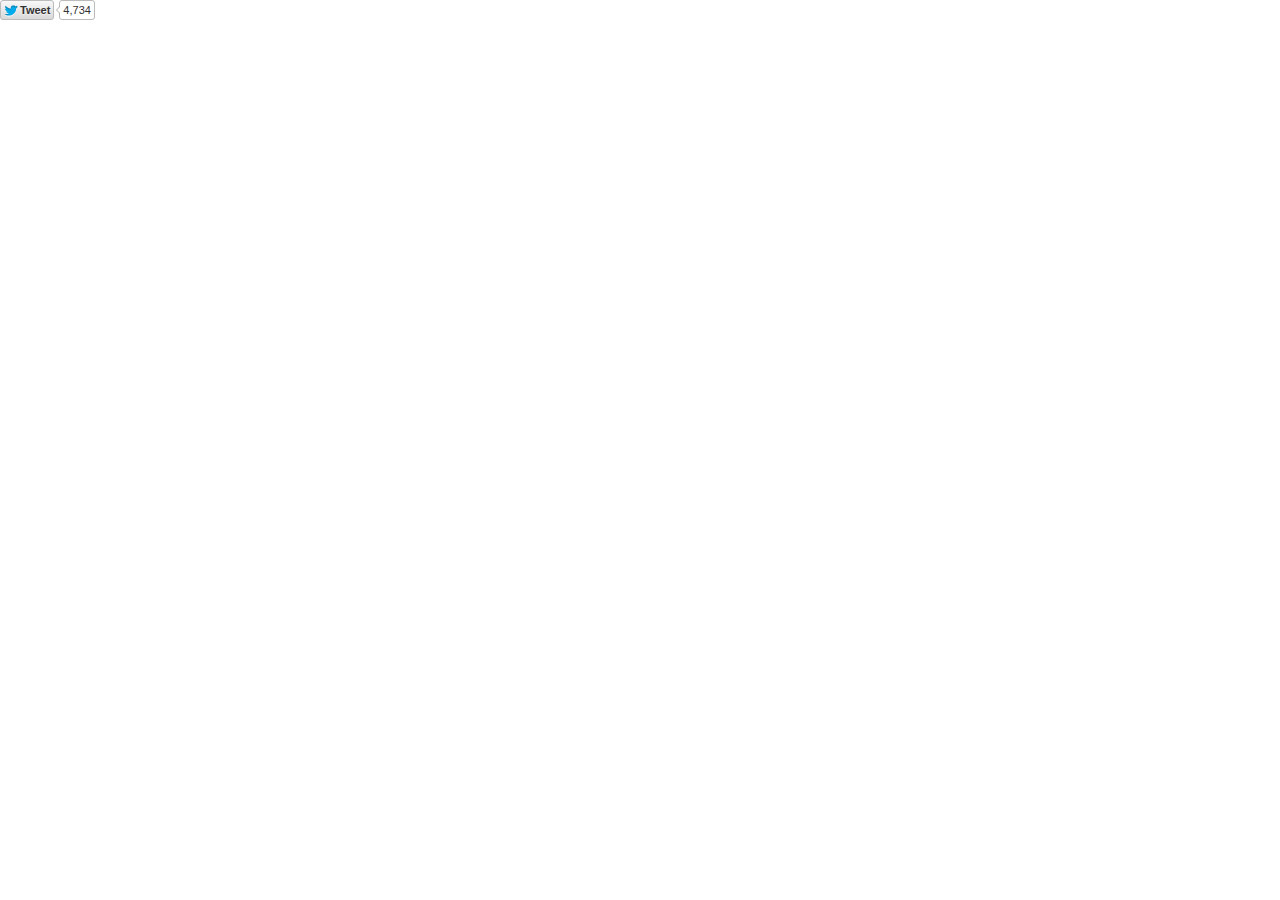
<file: img/Font Awesome Icons_files/tweet_button.html>
<!DOCTYPE html>
<html class=" regular" data-scribe="page:button" lang="en"><head>
<meta http-equiv="content-type" content="text/html; charset=UTF-8"><meta charset="utf-8"><link rel="dns-prefetch" href="http://twitter.com/"><title>Tweet Button</title><!-- base href="http://platform.twitter.com/widgets/tweet_button.1407888064.html" --><style type="text/css">html{margin:0;padding:0;font:normal normal normal 11px/18px 'Helvetica Neue',Arial,sans-serif;color:#333;-webkit-user-select:none;-ms-user-select:none;-moz-user-select:none;user-select:none;}body{margin:0;padding:0;background:transparent;visibility:hidden;}a{outline:none;text-decoration:none;}body.ready{visibility:visible;}body.rtl{direction:rtl;}#widget{white-space:nowrap;overflow:hidden;text-align:left;}.rtl #widget{text-align:right;}.btn-o,.count-o,.btn,.btn .label,#count{display:inline-block;vertical-align:top;zoom:1;*display:inline;}.right #widget{text-align:right;}.left #widget{text-align:left;}.btn-o{max-width:100%;}.btn{position:relative;background-color:#eee;background-image:-webkit-linear-gradient(#fff,#dedede);background-image:linear-gradient(#fff,#dedede);border:#ccc solid 1px;border-radius:3px;color:#333;font-weight:bold;text-shadow:0 1px 0 rgba(255,255,255,.5);cursor:pointer;height:18px;max-width:98%;overflow:hidden;}.btn:focus,.btn:hover,.btn:active{border-color:#bbb;background-color:#d9d9d9;background-image:-webkit-linear-gradient(#f8f8f8,#d9d9d9);background-image:linear-gradient(#f8f8f8,#d9d9d9);box-shadow:none;}.btn:active{background-color:#efefef;box-shadow:inset 0 3px 5px rgba(0,0,0,0.1);}.xl .btn:active{box-shadow:inset 0 3px 7px rgba(0,0,0,0.1);}.btn i{position:absolute;top:50%;left:2px;margin-top:-5px;width:16px;height:13px;background:transparent url(/widgets/images/btn.27237bab4db188ca749164efd38861b0.png) 0 0 no-repeat;background-image:url([data-uri]);*background-image:url(/widgets/images/btn.27237bab4db188ca749164efd38861b0.png);}.btn .label{padding:0 3px 0 19px;white-space:nowrap;}.btn .label b{font-weight:bold;white-space:nowrap;}.rtl .btn .label{padding:0 19px 0 3px;}.rtl .btn i{left:auto;right:2px;}.rtl .btn .label b{display:inline-block;direction:ltr;}.xl{font-size:13px;line-height:26px;}.xl .btn{border-radius:4px;height:26px;}.xl .btn i{background-position:-24px 0;width:21px;height:16px;left:4px;margin-top:-6px;}.xl .btn .label{padding:0 7px 0 29px;}.xl .rtl .btn .label{padding:0 29px 0 7px;}.xl .rtl .btn i{left:auto;right:6px;}@media(-webkit-min-device-pixel-ratio:1.5),(min-resolution:144dpi){.btn i{background-image:url([data-uri]);background-size:45px 40px;margin-top:-6px;}.xl .btn i{margin-top:-7px;left:4px;}.xl .rtl .btn i{left:auto;right:3px;}.xl .btn .label{top:-1.5px;}}.aria{position:absolute;left:-999em;}.rtl .aria{left:auto;right:-999em;}.following .btn{color:#888;background:#eee;border:#ccc solid 1px;}.following .btn:active,.following .btn:hover{border:#bbb solid 1px;}.following .btn i{background-position:0 -20px;}.xl .following .btn i{background-position:-25px -25px;}.btn:focus,.following .btn:focus{border-color:#0089CB;}.count-o{position:relative;background:#fff;border:#bbb solid 1px;border-radius:3px;visibility:hidden;min-height:18px;min-width:15px;}#count{white-space:nowrap;text-align:center;color:#333;}#count:hover,#count:focus{color:#333;text-decoration:underline;}.ncount .count-o{display:none;}.count-ready .count-o{visibility:visible;}.count-o i,.count-o u{position:absolute;zoom:1;line-height:0;width:0;height:0;left:0;top:50%;margin:-4px 0 0 -4px;border:4px transparent solid;border-right-color:#aaa;border-left:0;}.count-o u{margin-left:-3px;border-right-color:#fff;}.rtl .count-o i,.rtl .count-o u{left:auto;right:0;margin:-4px -4px 0 0;border:4px transparent solid;border-left-color:#aaa;border-right:0;}.rtl .count-o u{margin-right:-3px;border-left-color:#fff;}.following .count-o i{border-right-color:#bbb;}.following.rtl .count-o i{border-left-color:#bbb;}.following .count-o{background:#f9f9f9;border-color:#ccc;}.following #count{color:#666;}.hcount .count-o{margin:0 0 0 5px;}.hcount.rtl .count-o{margin:0 5px 0 0;}.hcount #count{padding:0 3px;}.xl .count-o{border-radius:4px;margin:0 0 0 6px;}.xl .rtl .count-o{margin:0 6px 0 0;}.xl .count-o i,.xl .count-o u{margin:-5px 0 0 -5px;border-width:5px 5px 5px 0;}.xl .count-o u{margin-left:-4px;}.xl .rtl .count-o i,.xl .rtl .count-o u{margin:-5px -5px 0 0;border-width:5px 0 5px 5px;}.xl .rtl .count-o u{margin-right:-4px;}.xl #count{padding:0 5px;*line-height:26px;}.vcount #widget{width:100%;padding-bottom:5px;}.vcount .btn-o{position:absolute;margin-top:42px;left:0;right:0;width:100%;}.vcount .btn{display:block;margin:0 auto;}.vcount .count-o{display:block;padding:0 5px;}.vcount .count-o i,.rtl.vcount .count-o i,.vcount .count-o u,.rtl.vcount .count-o u{line-height:0;top:auto;left:50%;bottom:0;right:auto;margin:0 0 -4px -4px;border:4px transparent solid;_border-color:pink;border-top-color:#aaa;border-bottom:0;}.rtl.vcount .count-o u,.vcount .count-o u{margin-bottom:-3px;border-top-color:#fff;}.vcount #count{font-size:16px;width:100%;height:34px;line-height:34px;}@media(min-width:0){.btn,.hcount .count-o{-moz-box-sizing:border-box;-webkit-box-sizing:border-box;box-sizing:border-box;height:20px;max-width:100%;}.xl .btn,.xl .hcount .count-o{height:28px;}}</style><!--[if IE 9]><style type="text/css">.btn{-ms-filter:"progid:DXImageTransform.Microsoft.gradient(startColorstr='#ffffff',endColorstr='#dedede')";}.btn:hover,.btn:focus,.btn:active{-ms-filter:"progid:DXImageTransform.Microsoft.gradient(startColorstr='#f8f8f8',endColorstr='#d9d9d9')";}.btn,.xl .btn{border-radius:0;}</style><![endif]--></head><body class=" hcount ltr ready count-ready" data-scribe="section:share"><div id="widget"><div class="btn-o" data-scribe="component:button"><a href="https://twitter.com/intent/tweet?original_referer=http%3A%2F%2Ffortawesome.github.io%2FFont-Awesome%2Ficons%2F&amp;related=davegandy%3ACreator%20of%20Font%20Awesome&amp;text=Font%20Awesome%2C%20the%20iconic%20font%20and%20CSS%20framework&amp;tw_p=tweetbutton&amp;url=http%3A%2F%2Ffontawesome.io&amp;via=fontawesome" class="btn" id="b"><i></i><span class="label" id="l">Tweet</span></a></div><div class="count-o enabled" id="c" data-scribe="component:count"><i></i><u></u><a aria-describedby="count-desc" title="This page has been shared 4810 times. View these Tweets." href="http://twitter.com/search?q=http%3A%2F%2Ffortawesome.github.com%2FFont-Awesome%2F" id="count">4,810</a></div></div><script type="text/javascript" charset="utf-8">document.domain = 'twitter.com';</script><script type="text/javascript">window.twttr=window.twttr||{};var i18n={ar:{"%{followers_count} followers":"عدد المتابعين %{followers_count}","%{name} on Twitter":"%{name} في تويتر",",":"،","100K+":"+100 ألف","10M+":"+10 مليون","10k unit":"10 آلاف وحدة",Follow:"تابِع","Follow %{name} on Twitter":"تابِع %{name} على تويتر","Follow %{screen_name}":"تابِع %{screen_name}",K:"ألف",M:"م","This page has been shared %{tweets} times. View these Tweets.":"تمت مشاركة هذه الصفحة %{tweets} مرة. شاهد هذه التغريدات.",Tweet:"غرِّد","Tweet %{hashtag}":"غرِّد %{hashtag}","Tweet to %{name}":"غرِّد لـ %{name}","You are following %{name} on Twitter":"أنت تتابِع %{name} في تويتر",ltr:"rtl"},da:{"%{followers_count} followers":"%{followers_count} følgere","%{name} on Twitter":"%{name} på Twitter",",":".",".":",","10k unit":"10k enhed",Follow:"Følg","Follow %{name} on Twitter":"Følg %{name} på Twitter","Follow %{screen_name}":"Følg %{screen_name}","This page has been shared %{tweets} times. View these Tweets.":"Denne side er blevet delt %{tweets} gange. Vis disse tweets.","Tweet to %{name}":"Tweet til %{name}","You are following %{name} on Twitter":"Du følger %{name} på Twitter"},de:{"%{followers_count} followers":"%{followers_count} Follower","%{name} on Twitter":"%{name} auf Twitter","100K+":"100Tsd+","10k unit":"10tsd-Einheit",Follow:"Folgen","Follow %{name} on Twitter":"Folge %{name} auf Twitter.","Follow %{screen_name}":"%{screen_name} folgen",K:"Tsd","This page has been shared %{tweets} times. View these Tweets.":"Diese Seite wurde bisher %{tweets} mal geteilt. Diese Tweets anzeigen.",Tweet:"Twittern","Tweet to %{name}":"Tweet an %{name}","You are following %{name} on Twitter":"Du folgst %{name} auf Twitter."},es:{"%{followers_count} followers":"%{followers_count} seguidores","%{name} on Twitter":"%{name} en Twitter","10k unit":"unidad de 10 mil",Follow:"Seguir","Follow %{name} on Twitter":"Sigue a %{name} en Twitter","Follow %{screen_name}":"Seguir a %{screen_name}","This page has been shared %{tweets} times. View these Tweets.":"Esta página ha sido compartida %{tweets} veces. Ver estos Tweets.",Tweet:"Twittear","Tweet %{hashtag}":"Twittear %{hashtag}","Tweet to %{name}":"Twittear a %{name}","You are following %{name} on Twitter":"Estás siguiendo a %{name} en Twitter"},fa:{"%{followers_count} followers":"%{followers_count} دنبال‌کننده","%{name} on Twitter":"%{name} در توییتر",",":"،","100K+":">۱۰۰هزار","10M+":"۱۰میلیون+","10k unit":"۱۰هزار واحد",Follow:"دنبال کردن","Follow %{name} on Twitter":"%{name} را در توییتر دنبال کنید","Follow %{screen_name}":"دنبال کردن %{screen_name}",K:"هزار",M:"میلیون","This page has been shared %{tweets} times. View these Tweets.":"این صفحه %{tweets} بار به اشتراک گذاشته شده‌است. این توییت‌ها را ببینید.",Tweet:"توییت","Tweet %{hashtag}":"توییت کردن %{hashtag}","Tweet to %{name}":"به %{name} توییت کنید","You are following %{name} on Twitter":"شما %{name} را در توییتر دنبال می‌کنید",ltr:"rtl"},fi:{"%{followers_count} followers":"%{followers_count} seuraajaa","%{name} on Twitter":"%{name} Twitterissä","100K+":"100 000+","10M+":"10+ milj.","10k unit":"10 000 yksikköä",Follow:"Seuraa","Follow %{name} on Twitter":"Seuraa käyttäjää %{name} Twitterissä","Follow %{screen_name}":"Seuraa käyttäjää %{screen_name}",K:"tuhatta",M:"milj.","This page has been shared %{tweets} times. View these Tweets.":"Tämä sivu on jaettu %{tweets} kertaa. Näytä nämä twiitit.",Tweet:"Twiittaa","Tweet %{hashtag}":"Twiittaa %{hashtag}","Tweet to %{name}":"Twiittaa käyttäjälle %{name}","You are following %{name} on Twitter":"Seuraat käyttäjää %{name} Twitterissä"},fil:{"%{followers_count} followers":"%{followers_count} mga tagasunod","%{name} on Twitter":"%{name} sa Twitter","10k unit":"10k yunit",Follow:"Sundan","Follow %{name} on Twitter":"Sundan si %{name} sa Twitter","Follow %{screen_name}":"Sundan si %{screen_name}","This page has been shared %{tweets} times. View these Tweets.":"Ang pahinang ito ay ibinahagi nang %{tweets} beses. Tingnan ang mga Tweet na ito.",Tweet:"I-tweet","Tweet %{hashtag}":"I-tweet ang %{hashtag}","Tweet to %{name}":"Mag-Tweet kay %{name}","You are following %{name} on Twitter":"Sinusundan mo si %{name} sa Twitter"},fr:{"%{followers_count} followers":"%{followers_count} abonnés","%{name} on Twitter":"%{name} sur Twitter",",":" ",".":",","10k unit":"unité de 10k",Follow:"Suivre","Follow %{name} on Twitter":"Suivre %{name} sur Twitter","Follow %{screen_name}":"Suivre %{screen_name}","This page has been shared %{tweets} times. View these Tweets.":"Cette page a été partagée %{tweets} fois. Voir ces Tweets.",Tweet:"Tweeter","Tweet %{hashtag}":"Tweeter %{hashtag}","Tweet to %{name}":"Tweeter à %{name}","You are following %{name} on Twitter":"Vous suivez %{name} sur Twitter"},he:{"%{followers_count} followers":"%{followers_count} עוקבים","%{name} on Twitter":"%{name} בטוויטר","100K+":"מאות אלפים","10M+":"עשרות מיליונים","10k unit":"עשרות אלפים",Follow:"מעקב","Follow %{name} on Twitter":"עקבו אחרי %{name} בטוויטר","Follow %{screen_name}":"לעקוב אחר %{screen_name}",K:"אלף",M:"מיליון","This page has been shared %{tweets} times. View these Tweets.":"העמוד הזה שותף %{tweets} פעמים. צפייה בציוצים האלה.",Tweet:"ציוץ","Tweet %{hashtag}":"צייצו %{hashtag}","Tweet to %{name}":"ציוץ אל %{name}","You are following %{name} on Twitter":"%{name} ברשימת המעקב שלך בטוויטר",ltr:"rtl"},hi:{"%{followers_count} followers":"%{followers_count} फ़ॉलोअर्स","%{name} on Twitter":"ट्विटर पर %{name} ","100K+":"1 लाख से अधिक","10M+":"1 करोड़ से अधिक","10k unit":"10 हजार इकाईयां",Follow:"फ़ॉलो","Follow %{name} on Twitter":"%{name} को ट्विटर पर फ़ॉलो करें","Follow %{screen_name}":"%{screen_name} को फ़ॉलो करें",K:"हजार",M:"मिलियन","This page has been shared %{tweets} times. View these Tweets.":"यह पेज %{tweets} बार साझा किया गया है. यह ट्वीट देखें.",Tweet:"ट्वीट","Tweet %{hashtag}":"ट्वीट %{hashtag}","Tweet to %{name}":"%{name} के प्रति ट्वीट करें","You are following %{name} on Twitter":"आप ट्विटर पर %{name} को फ़ॉलो कर रहे हैं",ltr:"Itr"},hu:{"%{followers_count} followers":"%{followers_count} követő","%{name} on Twitter":"%{name} a Twitteren","100K+":"100E+","10k unit":"10E+",Follow:"Követés","Follow %{name} on Twitter":"Kövesd őt a Twitteren: %{name}!","Follow %{screen_name}":"%{screen_name} követése",K:"E","This page has been shared %{tweets} times. View these Tweets.":"Ezt az oldalt %{tweets} alkalommal osztották meg. Nézd meg ezeket a tweeteket! ","Tweet %{hashtag}":"%{hashtag} tweetelése","Tweet to %{name}":"Tweet küldése neki: %{name}","You are following %{name} on Twitter":"Követed őt a Twitteren: %{name}"},id:{"%{followers_count} followers":"%{followers_count} pengikut","%{name} on Twitter":"%{name} di Twitter",",":".",".":",","100K+":"100 ribu+","10M+":"10 juta+","10k unit":"10 ribu unit",Follow:"Ikuti","Follow %{name} on Twitter":"Ikuti %{name} di Twitter","Follow %{screen_name}":"Ikuti %{screen_name}",K:"&nbsp;ribu",M:"&nbsp;juta","This page has been shared %{tweets} times. View these Tweets.":"Halaman ini telah disebarkan %{tweets} kali. Lihat Tweet ini.","Tweet to %{name}":"Tweet ke %{name}","You are following %{name} on Twitter":"Anda mengikuti %{name} di Twitter"},it:{"%{followers_count} followers":"%{followers_count} follower","%{name} on Twitter":"%{name} su Twitter",",":".",".":",","10k unit":"10k unità",Follow:"Segui","Follow %{name} on Twitter":"Segui %{name} su Twitter","Follow %{screen_name}":"Segui %{screen_name}","This page has been shared %{tweets} times. View these Tweets.":"Questa pagina è stata condivisa %{tweets} volte. Visualizza questi Tweet.","Tweet %{hashtag}":"Twitta %{hashtag}","Tweet to %{name}":"Twitta a %{name}","You are following %{name} on Twitter":"Stai seguendo %{name} su Twitter"},ja:{"%{followers_count} followers":"%{followers_count}人のフォロワー","%{name} on Twitter":"%{name}さんはTwitterを使っています","100K+":"100K以上","10M+":"1000万以上","10k unit":"万",Follow:"フォローする","Follow %{name} on Twitter":"Twitterで%{name}さんをフォローしましょう","Follow %{screen_name}":"%{screen_name}さんをフォロー","This page has been shared %{tweets} times. View these Tweets.":"このページは%{tweets}回共有されました。これらのツイートを見る。 ",Tweet:"ツイート","Tweet %{hashtag}":"%{hashtag} をツイートする","Tweet to %{name}":"%{name}さんへツイートする","You are following %{name} on Twitter":"Twitterで%{name}さんをフォローしています",ltr:"左横書き"},ko:{"%{followers_count} followers":"%{followers_count}명의 팔로워","%{name} on Twitter":"트위터에서 %{name} 님","100K+":"100만 이상","10M+":"1000만 이상","10k unit":"만 단위",Follow:"팔로우","Follow %{name} on Twitter":"트위터에서 %{name} 님 팔로우하기","Follow %{screen_name}":"%{screen_name} 님 팔로우하기",K:"천",M:"백만","This page has been shared %{tweets} times. View these Tweets.":"이 페이지는 %{tweets}번 공유되었습니다. 해당 트윗들 보기.",Tweet:"트윗","Tweet %{hashtag}":"%{hashtag} 관련 트윗하기","Tweet to %{name}":"%{name} 님에게 트윗하기","You are following %{name} on Twitter":"트위터에서 %{name}님을 팔로우 중입니다.",ltr:"Itr"},msa:{"%{followers_count} followers":"%{followers_count} pengikut","%{name} on Twitter":"%{name} di Twitter","100K+":"100 ribu+","10M+":"10 juta+","10k unit":"10 ribu unit",Follow:"Ikut","Follow %{name} on Twitter":"Ikuti %{name} di Twitter","Follow %{screen_name}":"Ikut %{screen_name}",K:"ribu",M:"juta","This page has been shared %{tweets} times. View these Tweets.":"Halaman ini telah dikongsi sebanyak %{tweets} kali. Lihat Tweet-tweet ini.","Tweet to %{name}":"Tweet kepada %{name}","You are following %{name} on Twitter":"Anda mengikuti %{name} di Twitter"},nl:{"%{followers_count} followers":"%{followers_count} volgers","%{name} on Twitter":"%{name} op Twitter",",":".",".":",","100K+":"100k+","10M+":"10 mln.+","10k unit":"10k-eenheid",Follow:"Volgen","Follow %{name} on Twitter":"%{name} volgen op Twitter","Follow %{screen_name}":"%{screen_name} volgen",K:"k",M:" mln.","This page has been shared %{tweets} times. View these Tweets.":"Deze pagina is %{tweets} keer gedeeld. Deze tweets weergeven.",Tweet:"Tweeten","Tweet %{hashtag}":"%{hashtag} tweeten","Tweet to %{name}":"Tweeten naar %{name}","You are following %{name} on Twitter":"Je volgt %{name} op Twitter",ltr:"Itr"},no:{"%{followers_count} followers":"%{followers_count} følgere","%{name} on Twitter":"%{name} på Twitter","100K+":"100 K+","10M+":"10 M+","10k unit":"10-K-enhet",Follow:"Følg","Follow %{name} on Twitter":"Følg %{name} på Twitter","Follow %{screen_name}":"Følg %{screen_name}","This page has been shared %{tweets} times. View these Tweets.":"Denne siden er delt %{tweets} ganger. Vis tweetene.","Tweet to %{name}":"Send en tweet til %{name}","You are following %{name} on Twitter":"Du følger %{name} på Twitter"},pl:{"%{followers_count} followers":"%{followers_count} obserwujących","%{name} on Twitter":"%{name} na Twitterze","100K+":"100 tys.+","10M+":"10 mln+","10k unit":"10 tys.",Follow:"Obserwuj","Follow %{name} on Twitter":"Obserwuj %{name} na Twitterze","Follow %{screen_name}":"Obserwuj %{screen_name}",K:"tys.",M:"mln","This page has been shared %{tweets} times. View these Tweets.":"Ta strona została udostępniona %{tweets} razy. Zobacz te tweety.",Tweet:"Tweetnij","Tweet %{hashtag}":"Tweetnij %{hashtag}","Tweet to %{name}":"Tweetnij do %{name}","You are following %{name} on Twitter":"Obserwujesz %{name} na Twitterze"},pt:{"%{followers_count} followers":"%{followers_count} seguidores","%{name} on Twitter":"%{name} no Twitter",",":".","100K+":"+100 mil","10M+":"+10 milhões","10k unit":"10 mil unidades",Follow:"Seguir","Follow %{name} on Twitter":"Siga %{name} no Twitter","Follow %{screen_name}":"Seguir %{screen_name}",K:"Mil","This page has been shared %{tweets} times. View these Tweets.":"Esta página foi compartilhada %{tweets} vezes. Veja todos os Tweets.",Tweet:"Tweetar","Tweet %{hashtag}":"Tweetar %{hashtag}","Tweet to %{name}":"Tweetar para %{name}","You are following %{name} on Twitter":"Você está seguindo %{name} no Twitter"},ru:{"%{followers_count} followers":"Читатели: %{followers_count} ","%{name} on Twitter":"%{name} в Твиттере",",":" ",".":",","100K+":"100 тыс.+","10M+":"10 млн.+","10k unit":"блок 10k",Follow:"Читать","Follow %{name} on Twitter":"Читать %{name} в Твиттере ","Follow %{screen_name}":"Читать %{screen_name}",K:"тыс.",M:"млн.","This page has been shared %{tweets} times. View these Tweets.":"Этой страницей поделились %{tweets} раз(а). Показать твиты.",Tweet:"Твитнуть","Tweet %{hashtag}":"Твитнуть %{hashtag}","Tweet to %{name}":"Твитнуть %{name}","You are following %{name} on Twitter":"Вы читаете %{name} в Твиттере"},sv:{"%{followers_count} followers":"%{followers_count} följare","%{name} on Twitter":"%{name} på Twitter","10k unit":"10k",Follow:"Följ","Follow %{name} on Twitter":"Följ %{name} på Twitter","Follow %{screen_name}":"Följ %{screen_name}","This page has been shared %{tweets} times. View these Tweets.":"Den här sidan har delats %{tweets} gånger. Visa dessa tweets.",Tweet:"Tweeta","Tweet %{hashtag}":"Tweeta %{hashtag}","Tweet to %{name}":"Tweeta till %{name}","You are following %{name} on Twitter":"Du följer %{name} på Twitter"},th:{"%{followers_count} followers":"%{followers_count} ผู้ติดตาม","%{name} on Twitter":"%{name} บนทวิตเตอร์","100K+":"100พัน+","10M+":"10ล้าน+","10k unit":"หน่วย 10พัน",Follow:"ติดตาม","Follow %{name} on Twitter":"ติดตาม %{name} บนทวิตเตอร์","Follow %{screen_name}":"ติดตาม %{screen_name}",M:"ล้าน","This page has been shared %{tweets} times. View these Tweets.":"หน้านี้ได้ถูกแบ่งปันแล้ว %{tweets} ครั้ง ดูทวีตเหล่านี้",Tweet:"ทวีต","Tweet %{hashtag}":"ทวีต %{hashtag}","Tweet to %{name}":"ทวีตถึง %{name}","You are following %{name} on Twitter":"คุณกําลังติดตาม %{name} บนทวิตเตอร์"},tr:{"%{followers_count} followers":"%{followers_count} takipçi","%{name} on Twitter":"Twitter'da %{name}","100K+":"+100 bin","10M+":"+10 milyon","10k unit":"10 bin birim",Follow:"Takip et","Follow %{name} on Twitter":"%{name} adlı kişiyi Twitter'da takip et","Follow %{screen_name}":"Takip et: %{screen_name}",K:"bin",M:"milyon","This page has been shared %{tweets} times. View these Tweets.":"Bu sayfa %{tweets} defa paylaşıldı. Tweetleri görüntüle.",Tweet:"Tweetle","Tweet %{hashtag}":"Tweetle: %{hashtag}","Tweet to %{name}":"Tweetle: %{name}","You are following %{name} on Twitter":"Twitter'da %{name} adlı kişiyi takip ediyorsun"},ur:{"%{followers_count} followers":"%{followers_count} فالورز","%{name} on Twitter":"%{name} ٹوئٹر پر",",":"،",".":"۔","100K+":"ایک لاکھ سے زیادہ","10M+":"دس ملین سے زیادہ","10k unit":"دس ہزار یونٹ",Follow:"فالو کریں","Follow %{name} on Twitter":"%{name} کو ٹوئٹر پر فالو کریں","Follow %{screen_name}":"%{screen_name} کو فالو کریں",K:"ہزار",M:"ملین","This page has been shared %{tweets} times. View these Tweets.":"اس صفحے کو %{tweets} مرتبہ شیئر کیا گیا ہے. ان ٹویٹس کو دیکھیں.",Tweet:"ٹویٹ کریں","Tweet %{hashtag}":"%{hashtag} ٹویٹ کریں","Tweet to %{name}":"%{name} کو ٹویٹ کریں","You are following %{name} on Twitter":"آپ %{name} کو ٹوئٹر پر فالو کر رہے ہیں",ltr:"rtl"},"zh-cn":{"%{followers_count} followers":"%{followers_count} 关注者","%{name} on Twitter":"%{name} 的 Twitter","100K+":"10万+","10M+":"1000万+","10k unit":"1万单元",Follow:"关注","Follow %{name} on Twitter":"在 Twitter 上关注 %{name}","Follow %{screen_name}":"关注 %{screen_name}",K:"千",M:"百万","This page has been shared %{tweets} times. View these Tweets.":"该页面已经被分享 %{tweets} 次。查看这些推文。",Tweet:"发推","Tweet %{hashtag}":"以 %{hashtag} 发推","Tweet to %{name}":"发推给 %{name}","You are following %{name} on Twitter":"你正在 Twitter 上关注 %{name}"},"zh-tw":{"%{followers_count} followers":"%{followers_count} 位跟隨者","%{name} on Twitter":"Twitter上的 %{name}",".":"。","100K+":"超過十萬","10M+":"超過千萬","10k unit":"1萬 單位",Follow:"跟隨","Follow %{name} on Twitter":"在Twitter上跟隨 %{name}","Follow %{screen_name}":"跟隨 %{screen_name}",K:"千",M:"百萬","This page has been shared %{tweets} times. View these Tweets.":"此頁面已被分享%{tweets} 次,瀏覽這些推文。",Tweet:"推文","Tweet %{hashtag}":"推文%{hashtag}","Tweet to %{name}":"推文給%{name}","You are following %{name} on Twitter":"你正在Twitter上跟隨%{name}"}};window._=function(s,reps){s=twttr.lang&&i18n[twttr.lang]&&i18n[twttr.lang][s]||s;if(!reps)return s;return s.replace(/\%\{([a-z0-9_]+)\}/gi,function(m,k){return reps[k]||m})};</script><script type="text/javascript">!function(context,document){var useInteractive=context.attachEvent&&!context.opera,scripts=document.getElementsByTagName("script"),uuid=0,scriptTag,scriptTemplate=document.createElement("script"),scriptsInProgress={},modulesInProgress={},loadedModule,currentScript,activeScripts={},oldUsing=context.using,oldProvide=context.provide,oldDefine=context.define,oldLoadrunner=context.loadrunner;for(var i=0,s;s=scripts[i];i++){if(s.src.match(/loadrunner\.js(\?|#|$)/)){scriptTag=s;break}}function aug(target){for(var i=1,o;o=arguments[i];i++){for(var key in o){target[key]=o[key]}}return target}function makeArray(o){return Array.prototype.slice.call(o)}var isArray=Array.isArray||function(obj){return obj.constructor==Array};function indexOf(arr,thing){for(var i=0,item;item=arr[i];i++){if(thing==item){return i}}return-1}function path(){var parts=makeArray(arguments),normalized=[];for(var i=0,len=parts.length;i<len;i++){if(parts[i].length>0){normalized.push(parts[i].replace(/\/$/,""))}}return normalized.join("/")}function pushObjPath(obj,path,newobj){var names=path.split("/"),cursor=obj;while(names.length>1){var name=names.shift();cursor=cursor[name]=cursor[name]||{}}cursor[names[0]]=newobj}function Dependency(){}Dependency.prototype.then=function(cb){var dep=this;if(!this.started){this.started=true;this.start()}if(this.completed){cb.apply(context,this.results)}else{this.callbacks=this.callbacks||[];this.callbacks.push(cb)}return this};Dependency.prototype.start=function(){};Dependency.prototype.complete=function(){if(!this.completed){this.results=makeArray(arguments);this.completed=true;if(this.callbacks){for(var i=0,cb;cb=this.callbacks[i];i++){cb.apply(context,this.results)}}}};function Script(path,force){this.id=this.path=path;this.force=!!force}Script.loaded=[];Script.prototype=new Dependency;Script.prototype.start=function(){var me=this,dep,bundle,module;if(module=modulesInProgress[this.id]){module.then(function(){me.complete()});return this}if(dep=scriptsInProgress[this.id]){dep.then(function(){me.loaded()})}else if(!this.force&&indexOf(Script.loaded,this.id)>-1){this.loaded()}else if(bundle=whichBundle(this.id)){using(bundle,function(){me.loaded()})}else{this.load()}return this};Script.prototype.load=function(){var me=this;scriptsInProgress[this.id]=me;var script=scriptTemplate.cloneNode(false);this.scriptId=script.id="LR"+ ++uuid;script.type="text/javascript";script.async=true;script.onerror=function(){throw new Error(me.path+" not loaded")};script.onreadystatechange=script.onload=function(e){e=context.event||e;if(e.type=="load"||indexOf(["loaded","complete"],this.readyState)>-1){this.onreadystatechange=null;me.loaded()}};script.src=this.path;currentScript=this;scripts[0].parentNode.insertBefore(script,scripts[0]);currentScript=null;activeScripts[script.id]=this};Script.prototype.loaded=function(){this.complete()};Script.prototype.complete=function(){if(indexOf(Script.loaded,this.id)==-1){Script.loaded.push(this.id)}delete scriptsInProgress[this.id];Dependency.prototype.complete.apply(this,arguments)};function Module(id,body){this.id=id;this.body=body;if(typeof body=="undefined"){this.path=this.resolvePath(id)}}Module.exports={};Module.prototype=new Script;Module.prototype.resolvePath=function(id){return path(using.path,id+".js")};Module.prototype.start=function(){var exports,module,me=this,oldCurrent;if(this.body){this.execute()}else if(exports=Module.exports[this.id]){this.exp(exports)}else if(module=modulesInProgress[this.id]){module.then(function(exports){me.exp(exports)})}else if(bundle=whichBundle(this.id)){using(bundle,function(){me.start()})}else{modulesInProgress[this.id]=this;this.load()}};Module.prototype.loaded=function(){var module,exports,me=this;if(!useInteractive){module=loadedModule;loadedModule=null;module.id=module.id||this.id;module.then(function(exports){me.exp(exports)})}else{if(exports=Module.exports[this.id]){this.exp(exports)}else if(module=modulesInProgress[this.id]){module.then(function(exports){me.exp(exports)})}}};Module.prototype.complete=function(){delete modulesInProgress[this.id];Script.prototype.complete.apply(this,arguments)};Module.prototype.execute=function(){var me=this;if(typeof this.body=="object"){this.exp(this.body)}else if(typeof this.body=="function"){this.body.apply(window,[function(exports){me.exp(exports)}])}};Module.prototype.exp=function(exports){this.complete(this.exports=Module.exports[this.id]=exports||{})};function Collection(deps,collectResults){this.deps=deps;this.collectResults=collectResults;if(this.deps.length==0){this.complete()}}Collection.prototype=new Dependency;Collection.prototype.start=function(){var me=this;function depComplete(){var results=[];if(me.collectResults){results[0]={}}for(var i=0,d;d=me.deps[i];i++){if(!d.completed)return;if(d.results.length>0){if(me.collectResults){if(d instanceof Sequence){aug(results[0],d.results[0])}else{pushObjPath(results[0],d.id,d.results[0])}}else{results=results.concat(d.results)}}}me.complete.apply(me,results)}for(var i=0,d;d=this.deps[i];i++){d.then(depComplete)}return this};function Sequence(deps,collectResults){this.deps=deps;this.collectResults=collectResults}Sequence.prototype=new Dependency;Sequence.prototype.start=function(){var me=this,nextDep=0,allResults=[];if(me.collectResults){allResults[0]={}}!function next(){var dep=me.deps[nextDep++];if(dep){dep.then(function(results){if(dep.results.length>0){if(me.collectResults){if(dep instanceof Sequence){aug(allResults[0],dep.results[0])}else{pushObjPath(allResults[0],dep.id,dep.results[0])}}else{allResults.push(dep.results[0])}}next()})}else{me.complete.apply(me,allResults)}}();return this};function interactiveScript(){for(var i in scripts){if(scripts[i].readyState=="interactive"){return activeScripts[scripts[i].id]}}}function defineModule(name,body){var module;if(!name&&useInteractive){module=currentScript||interactiveScript()}if(module){delete activeScripts[module.scriptId];module.body=body;module.execute()}else{loadedModule=module=new Module(name,body);modulesInProgress[module.id]=module}return module}function provide(){var args=makeArray(arguments),name,body;if(typeof args[0]=="string"){name=args.shift()}body=args.shift();return defineModule(name,body)}function amdResolve(id,mod){var from=mod.id||"";var parts=from.split("/");parts.pop();var dir=parts.join("/");return id.replace(/^\./,dir)}function amdMap(args,mod){var mapped=[];function require(id){return Module.exports[amdResolve(id,mod)]}for(var i=0,len=args.length;i<len;i++){if(args[i]=="require"){mapped.push(require);continue}if(args[i]=="exports"){mod.exports=mod.exports||{};mapped.push(mod.exports);continue}mapped.push(require(args[i]))}return mapped}function amdDefine(){var args=makeArray(arguments),dependencies=[],id,factory;if(typeof args[0]=="string"){id=args.shift()}if(isArray(args[0])){dependencies=args.shift()}factory=args.shift();return defineModule(id,function(exports){var me=this,mods=[];function executeAMD(){var args=amdMap(makeArray(dependencies),me),exported;if(typeof factory=="function"){exported=factory.apply(me,args)}else{exported=factory}if(typeof exported=="undefined"){exported=me.exports}exports(exported)}for(var i=0,len=dependencies.length;i<len;i++){var d=dependencies[i];if(indexOf(["require","exports"],d)==-1){mods.push(amdResolve(d,me))}}if(mods.length>0){using.apply(this,mods.concat(executeAMD))}else{executeAMD()}})}amdDefine.amd={};function using(){var deps=makeArray(arguments),callback,collectResults;if(typeof deps[deps.length-1]=="function"){callback=deps.pop()}if(typeof deps[deps.length-1]=="boolean"){collectResults=deps.pop()}var combi=new Collection(mapDependencies(deps,collectResults),collectResults);if(callback){combi.then(callback)}return combi}function mapDependencies(deps,collectResults){var mapped=[];for(var i=0,dep;dep=deps[i];i++){if(typeof dep=="string"){dep=createDependency(dep)}if(isArray(dep)){dep=new Sequence(mapDependencies(dep,collectResults),collectResults)}mapped.push(dep)}return mapped}function createDependency(id){var m,dep;for(var i=0,matcher;matcher=using.matchers[i];i++){var regex=matcher[0],factory=matcher[1];if(m=id.match(regex)){return factory(id)}}throw new Error(id+" was not recognised by loader")}var loadrunner=function(f){return f(using,provide,loadrunner,define)};function noConflict(){context.using=oldUsing;context.provide=oldProvide;context.define=oldDefine;context.loadrunner=oldLoadrunner;return loadrunner}loadrunner.Script=Script;loadrunner.Module=Module;loadrunner.Collection=Collection;loadrunner.Sequence=Sequence;loadrunner.Dependency=Dependency;loadrunner.noConflict=noConflict;context.loadrunner=loadrunner;context.using=using;context.provide=provide;context.define=amdDefine;using.path="";using.matchers=[];using.matchers.add=function(regex,factory){this.unshift([regex,factory])};using.matchers.add(/(^script!|\.js$)/,function(path){var script=new Script(path.replace(/^\$/,using.path.replace(/\/$/,"")+"/").replace(/^script!/,""),false);script.id=path;return script});using.matchers.add(/^[a-zA-Z0-9_\-\/]+$/,function(id){return new Module(id)});using.bundles=[];function whichBundle(id){for(var manifestId=0;manifestId<using.bundles.length;manifestId++){for(var bundleId in using.bundles[manifestId]){if(bundleId!=id&&indexOf(using.bundles[manifestId][bundleId],id)>-1)return bundleId}}}if(scriptTag){using.path=window.__twttrLoadRunnerPath||scriptTag.getAttribute("data-path")||scriptTag.src.split(/loadrunner\.js/)[0]||"";if(main=scriptTag.getAttribute("data-main")){using.apply(context,main.split(/\s*,\s*/)).then(function(){})}}}(this,document);;var __twttrlr = loadrunner.noConflict();__twttrlr(function(using, provide, loadrunner, define) {provide("i18n/languages",function(e){e(["hi","zh-cn","fr","zh-tw","msa","fil","fi","sv","pl","ja","ko","de","it","pt","es","ru","id","tr","da","no","nl","hu","fa","ar","ur","he","th"])});provide("util/querystring",function(e){function t(e){return encodeURIComponent(e).replace(/\+/g,"%2B").replace(/'/g,"%27")}function n(e){return decodeURIComponent(e)}function r(e){var n=[],r;for(r in e)e[r]!==null&&typeof e[r]!="undefined"&&n.push(t(r)+"="+t(e[r]));return n.sort().join("&")}function i(e){var t={},r,i,s,o;if(e){r=e.split("&");for(o=0;s=r[o];o++)i=s.split("="),i.length==2&&(t[n(i[0])]=n(i[1]))}return t}function s(e,t){var n=r(t);return n.length>0?e.indexOf("?")>=0?e+"&"+r(t):e+"?"+r(t):e}function o(e){var t=e&&e.split("?");return t.length==2?i(t[1]):{}}e({url:s,decodeURL:o,decode:i,encode:r,encodePart:t,decodePart:n})});provide("util/twitter",function(e){using("util/querystring",function(t){function u(e){return typeof e=="string"&&n.test(e)&&RegExp.$1.length<=20}function a(e){if(u(e))return RegExp.$1}function f(e,n){var r=t.decodeURL(e);n=n||!1,r.screen_name=a(e);if(r.screen_name)return t.url("https://twitter.com/intent/"+(n?"follow":"user"),r)}function l(e){return f(e,!0)}function c(e){return typeof e=="string"&&o.test(e)}function h(e,t){t=t===undefined?!0:t;if(c(e))return(t?"#":"")+RegExp.$1}function p(e){return typeof e=="string"&&r.test(e)}function d(e){return p(e)&&RegExp.$1}function v(e){return i.test(e)}function m(e){return s.test(e)}var n=/(?:^|(?:https?\:)?\/\/(?:www\.)?twitter\.com(?:\:\d+)?(?:\/intent\/(?:follow|user)\/?\?screen_name=|(?:\/#!)?\/))@?([\w]+)(?:\?|&|$)/i,r=/(?:^|(?:https?\:)?\/\/(?:www\.)?twitter\.com(?:\:\d+)?\/(?:#!\/)?[\w_]+\/status(?:es)?\/)(\d+)/i,i=/^http(s?):\/\/(\w+\.)*twitter\.com([\:\/]|$)/i,s=/^http(s?):\/\/pbs\.twimg\.com\//,o=/^#?([^.,<>!\s\/#\-\(\)\'\"]+)$/;e({isHashTag:c,hashTag:h,isScreenName:u,screenName:a,isStatus:p,status:d,intentForProfileURL:f,intentForFollowURL:l,isTwitterURL:v,isTwimgURL:m,regexen:{profile:n}})})});provide("util/util",function(e){function t(e){return e&&String(e).toLowerCase().indexOf("[native code]")>-1}function n(e){return o(arguments,function(t){s(t,function(t,n){e[t]=n})}),e}function r(e){return s(e,function(t,n){v(n)&&(r(n),m(n)&&delete e[t]),(n===undefined||n===null||n==="")&&delete e[t]}),e}function s(e,t){for(var n in e)(!e.hasOwnProperty||e.hasOwnProperty(n))&&t(n,e[n]);return e}function c(e){return{}.toString.call(e).match(/\s([a-zA-Z]+)/)[1].toLowerCase()}function h(e,t){return e==c(t)}function p(e,t,n){return n=n||[],function(){var r=a(arguments,function(e){return e});return e.apply(t,n.concat(r))}}function v(e){return e===Object(e)}function m(e){if(!v(e))return!1;if(Object.keys)return!Object.keys(e).length;for(var t in e)if(e.hasOwnProperty(t))return!1;return!0}function g(e,t){window.setTimeout(function(){e.call(t||null)},0)}var i=function(){var e=Array.prototype.indexOf;return t(e)?function(t,n){return t?e.apply(t,[n]):-1}:function(e,t){if(!e)return-1;for(var n=0,r=e.length;n<r;n++)if(t==e[n])return n;return-1}}(),o=function(){var e=Array.prototype.forEach;return t(e)?function(t,n){if(!t)return;if(!n)return;e.apply(t,[n])}:function(e,t){if(!e)return;if(!t)return;for(var n=0,r=e.length;n<r;n++)t(e[n],n)}}(),u=function(){var e=Array.prototype.filter;return t(e)?function(t,n){return t?n?e.apply(t,[n]):t:null}:function(e,t){if(!e)return null;if(!t)return e;var n=[],r=0,i=e.length;for(;r<i;r++)t(e[r])&&n.push(e[r]);return n}}(),a=function(){var e=Array.prototype.map;return t(e)?function(t,n){return t?n?e.apply(t,[n]):t:null}:function(e,t){if(!e)return null;if(!t)return e;var n=[],r=0,i=e.length;for(;r<i;r++)n.push(t(e[r]));return n}}(),f=function(){var e=Array.prototype.reduce;return t(e)?function(t,n,r){return t?n?e.apply(t,[n,r]):r:null}:function(e,t,n){if(!e)return null;if(!t)return n;var r=n,i=0,s=e.length;for(;i<s;i++)r=t(r,e[i],i,e);return r}}(),l=function(){var e=String.prototype.trim;return t(e)?function(t){return t&&e.apply(t)}:function(e){return e&&e.replace(/(^\s+|\s+$)/g,"")}}(),d=t(Object.create)?Object.create:function(e){function t(){}return t.prototype=e,new t};e({aug:n,async:g,compact:r,forIn:s,forEach:o,filter:u,map:a,reduce:f,trim:l,indexOf:i,isNative:t,isObject:v,isEmptyObject:m,createObject:d,bind:p,toType:c,isType:h})});provide("util/typevalidator",function(e){using("util/util",function(t){function n(e){return e!==undefined&&e!==null&&e!==""}function r(e){return s(e)&&e%1===0}function i(e){return s(e)&&!r(e)}function s(e){return n(e)&&!isNaN(e)}function o(e){return n(e)&&t.toType(e)=="array"}function u(e){if(!n(e))return!1;switch(e){case"on":case"ON":case"true":case"TRUE":return!0;case"off":case"OFF":case"false":case"FALSE":return!1;default:return!!e}}function a(e){if(s(e))return e}function f(e){if(i(e))return e}function l(e){if(r(e))return e}e({hasValue:n,isInt:r,isFloat:i,isNumber:s,isArray:o,asInt:l,asFloat:f,asNumber:a,asBoolean:u})})});provide("tfw/util/globals",function(e){using("util/typevalidator",function(t){function r(){var e=document.getElementsByTagName("meta"),t,r,i=0;n={};for(;t=e[i];i++){if(!/^twitter:/.test(t.name))continue;r=t.name.replace(/^twitter:/,""),n[r]=t.content}}function i(e){return n[e]}function s(e){return t.asBoolean(e)&&(n.dnt=!0),t.asBoolean(n.dnt)}var n;r(),e({init:r,val:i,dnt:s})})});provide("util/logger",function(e){function i(e,n,r,i,s){window[t]&&window[t].log&&window[t].log(e,n,r,i,s)}function s(e,n,r,i,s){window[t]&&window[t].warn&&window[t].warn(e,n,r,i,s)}function o(e,n,r,i,s){window[t]&&window[t].error&&window[t].error(e,n,r,i,s)}function u(e){if(!r)return;n[e]=f()}function a(e){var t;if(!r)return;n[e]?(t=f(),i("_twitter",e,t-n[e])):o("timeEnd() called before time() for id: ",e)}function f(){return window.performance&&+window.performance.now()||+(new Date)}var t=["con","sole"].join(""),n={},r=!!~location.href.indexOf("tw_debug=true");e({info:i,warn:s,error:o,time:u,timeEnd:a})});provide("util/domready",function(e){function c(){t=1;for(var e=0,r=n.length;e<r;e++)n[e]()}var t=0,n=[],r,i,s=!1,o=document.createElement("a"),u="DOMContentLoaded",a="addEventListener",f="onreadystatechange",l;/^loade|c/.test(document.readyState)&&(t=1),document[a]&&document[a](u,i=function(){document.removeEventListener(u,i,s),c()},s),o.doScroll&&document.attachEvent(f,r=function(){/^c/.test(document.readyState)&&(document.detachEvent(f,r),c())}),l=o.doScroll?function(e){window.self!=window.top?t?e():n.push(e):!function(){try{o.doScroll("left")}catch(t){return setTimeout(function(){l(e)},50)}e()}()}:function(e){t?e():n.push(e)},e(l)});provide("util/env",function(e){using("util/domready","util/typevalidator","util/logger","tfw/util/globals",function(t,n,r,i){function f(e){return e=e||window,e.devicePixelRatio?e.devicePixelRatio>=1.5:e.matchMedia?e.matchMedia("only screen and (min-resolution: 144dpi)").matches:!1}function l(e){return e=e||s,/(Trident|MSIE \d)/.test(e)}function c(e){return e=e||s,/MSIE 6/.test(e)}function h(e){return e=e||s,/MSIE 7/.test(e)}function p(e){return e=e||s,/MSIE 9/.test(e)}function d(e){return e=e||s,/(iPad|iPhone|iPod)/.test(e)}function v(e){return e=e||s,/^Mozilla\/5\.0 \(Linux; (U; )?Android/.test(e)}function m(){return o}function g(e,t){return e=e||window,t=t||s,e.postMessage&&(!l(t)||!e.opener)}function y(e){e=e||navigator;try{return!!e.plugins["Shockwave Flash"]||!!(new ActiveXObject("ShockwaveFlash.ShockwaveFlash"))}catch(t){return!1}}function b(e,t,n){return e=e||window,t=t||navigator,n=n||s,"ontouchstart"in e||/Opera Mini/.test(n)||t.msMaxTouchPoints>0}function w(){var e=document.body.style;return e.transition!==undefined||e.webkitTransition!==undefined||e.mozTransition!==undefined||e.oTransition!==undefined||e.msTransition!==undefined}var s=window.navigator.userAgent,o=!1,u=!1,a="twitter-csp-test";window.twttr=window.twttr||{},twttr.verifyCSP=function(e){var t=document.getElementById(a);u=!0,o=!!e,t&&t.parentNode.removeChild(t)},t(function(){var e;if(c()||h())return o=!1;if(n.asBoolean(i.val("widgets:csp")))return o=!0;e=document.createElement("script"),e.id=a,e.text="twttr.verifyCSP(false);",document.body.appendChild(e),window.setTimeout(function(){if(u)return;r.warn('TWITTER: Content Security Policy restrictions may be applied to your site. Add <meta name="twitter:widgets:csp" content="on"> to supress this warning.'),r.warn("TWITTER: Please note: Not all embedded timeline and embedded Tweet functionality is supported when CSP is applied.")},5e3)}),e({retina:f,anyIE:l,ie6:c,ie7:h,ie9:p,ios:d,android:v,cspEnabled:m,flashEnabled:y,canPostMessage:g,touch:b,cssTransitions:w})})});provide("util/params",function(e){using("util/querystring",function(t){var n,r,i;n=function(e){var n=e.search.substr(1);return t.decode(n)},r=function(e){var n=e.href,r=n.indexOf("#"),i=r<0?"":n.substring(r+1);return t.decode(i)},i=function(e){var t={},i=n(e),s=r(e),o;for(o in i)i.hasOwnProperty(o)&&(t[o]=i[o]);for(o in s)s.hasOwnProperty(o)&&(t[o]=s[o]);return t},e({combined:i,fromQuery:n,fromFragment:r})})});provide("tfw/util/env",function(e){using("util/params",function(t){function r(){var e=36e5,r=t.combined(document.location)._;return n!==undefined?n:(n=!1,r&&/^\d+$/.test(r)&&(n=+(new Date)-parseInt(r)<e),n)}var n;e({isDynamicWidget:r})})});provide("util/widgetrpc",function(e){using("tfw/util/env","util/env",function(t,n){function l(){if(s)return s;if(!t.isDynamicWidget())return;var e=0,r=parent.frames.length,o;try{s=parent.frames[i];if(s)return s}catch(u){}if(!n.anyIE())return;for(;e<r;e++)try{o=parent.frames[e];if(o&&typeof o.openIntent=="function")return s=o}catch(u){}}function c(){var e={},n,r,i,s,h,p;(typeof arguments[0]).toLowerCase()==="function"?e.success=arguments[0]:e=arguments[0],n=e.success||function(){},r=e.timeout||function(){},i=e.nohub||function(){},s=e.complete||function(){},h=e.attempt!==undefined?e.attempt:f;if(!t.isDynamicWidget()||o)return i(),s(),!1;p=l(),h--;try{if(p&&p.trigger){n(p),s();return}}catch(d){}if(h<=0){o=!0,r(),s();return}if(+(new Date)-u>a*f){o=!0,i();return}window.setTimeout(function(){c({success:n,timeout:r,nohub:i,attempt:h,complete:s})},a)}var r="twttrHubFrameSecure",i=document.location.protocol=="http:"?"twttrHubFrame":r,s,o,u=+(new Date),a=100,f=20;e({withHub:c,contextualHubId:i,secureHubId:r})})});provide("$xd/json2.js", function(exports) {window.JSON||(window.JSON={}),function(){function f(e){return e<10?"0"+e:e}function quote(e){return escapable.lastIndex=0,escapable.test(e)?'"'+e.replace(escapable,function(e){var t=meta[e];return typeof t=="string"?t:"\\u"+("0000"+e.charCodeAt(0).toString(16)).slice(-4)})+'"':'"'+e+'"'}function str(e,t){var n,r,i,s,o=gap,u,a=t[e];a&&typeof a=="object"&&typeof a.toJSON=="function"&&(a=a.toJSON(e)),typeof rep=="function"&&(a=rep.call(t,e,a));switch(typeof a){case"string":return quote(a);case"number":return isFinite(a)?String(a):"null";case"boolean":case"null":return String(a);case"object":if(!a)return"null";gap+=indent,u=[];if(Object.prototype.toString.apply(a)==="[object Array]"){s=a.length;for(n=0;n<s;n+=1)u[n]=str(n,a)||"null";return i=u.length===0?"[]":gap?"[\n"+gap+u.join(",\n"+gap)+"\n"+o+"]":"["+u.join(",")+"]",gap=o,i}if(rep&&typeof rep=="object"){s=rep.length;for(n=0;n<s;n+=1)r=rep[n],typeof r=="string"&&(i=str(r,a),i&&u.push(quote(r)+(gap?": ":":")+i))}else for(r in a)Object.hasOwnProperty.call(a,r)&&(i=str(r,a),i&&u.push(quote(r)+(gap?": ":":")+i));return i=u.length===0?"{}":gap?"{\n"+gap+u.join(",\n"+gap)+"\n"+o+"}":"{"+u.join(",")+"}",gap=o,i}}typeof Date.prototype.toJSON!="function"&&(Date.prototype.toJSON=function(){return isFinite(this.valueOf())?this.getUTCFullYear()+"-"+f(this.getUTCMonth()+1)+"-"+f(this.getUTCDate())+"T"+f(this.getUTCHours())+":"+f(this.getUTCMinutes())+":"+f(this.getUTCSeconds())+"Z":null},String.prototype.toJSON=Number.prototype.toJSON=Boolean.prototype.toJSON=function(){return this.valueOf()});var cx=/[\u0000\u00ad\u0600-\u0604\u070f\u17b4\u17b5\u200c-\u200f\u2028-\u202f\u2060-\u206f\ufeff\ufff0-\uffff]/g,escapable=/[\\\"\x00-\x1f\x7f-\x9f\u00ad\u0600-\u0604\u070f\u17b4\u17b5\u200c-\u200f\u2028-\u202f\u2060-\u206f\ufeff\ufff0-\uffff]/g,gap,indent,meta={"\b":"\\b","":"\\t","\n":"\\n","\f":"\\f","\r":"\\r",'"':'\\"',"\\":"\\\\"},rep;typeof JSON.stringify!="function"&&(JSON.stringify=function(e,t,n){var r;gap="",indent="";if(typeof n=="number")for(r=0;r<n;r+=1)indent+=" ";else typeof n=="string"&&(indent=n);rep=t;if(!t||typeof t=="function"||typeof t=="object"&&typeof t.length=="number")return str("",{"":e});throw new Error("JSON.stringify")}),typeof JSON.parse!="function"&&(JSON.parse=function(text,reviver){function walk(e,t){var n,r,i=e[t];if(i&&typeof i=="object")for(n in i)Object.hasOwnProperty.call(i,n)&&(r=walk(i,n),r!==undefined?i[n]=r:delete i[n]);return reviver.call(e,t,i)}var j;cx.lastIndex=0,cx.test(text)&&(text=text.replace(cx,function(e){return"\\u"+("0000"+e.charCodeAt(0).toString(16)).slice(-4)}));if(/^[\],:{}\s]*$/.test(text.replace(/\\(?:["\\\/bfnrt]|u[0-9a-fA-F]{4})/g,"@").replace(/"[^"\\\n\r]*"|true|false|null|-?\d+(?:\.\d*)?(?:[eE][+\-]?\d+)?/g,"]").replace(/(?:^|:|,)(?:\s*\[)+/g,"")))return j=eval("("+text+")"),typeof reviver=="function"?walk({"":j},""):j;throw new SyntaxError("JSON.parse")})}();exports();loadrunner.Script.loaded.push("$xd/json2.js")});provide("util/iframe",function(e){using("util/util",function(t){e(function(e,n,r){var i;r=r||document,e=e||{},n=n||{};if(e.name){try{i=r.createElement('<iframe name="'+e.name+'"></iframe>')}catch(s){i=r.createElement("iframe"),i.name=e.name}delete e.name}else i=r.createElement("iframe");return e.id&&(i.id=e.id,delete e.id),i.allowtransparency="true",i.scrolling="no",i.setAttribute("frameBorder",0),i.setAttribute("allowTransparency",!0),t.forIn(e,function(e,t){i.setAttribute(e,t)}),t.forIn(n,function(e,t){i.style[e]=t}),i})})});provide("util/promise",function(e){using("util/util",function(t){var n=function(e){try{var t=e.then;if(typeof t=="function")return!0}catch(n){}return!1},r=function(e){Error.call(this,e)};r.prototype=t.createObject(Error.prototype);var i=function(){var e=[];return e.pump=function(n){t.async(function(){var t=e.length,r=0;while(r<t)r++,e.shift()(n)})},e},s=function(e,r,i,s,o,u){var a=!1,f=this,l=function(e){t.async(function(){u("fulfilled"),s(e),r.pump(e)})},c=function(e){t.async(function(){u("rejected"),o(e),i.pump(e)})},h=function(e){if(n(e)){e.then(h,c);return}l(e)},p=function(e){return function(t){a||(a=!0,e(t))}};this.resolve=p(h,"resolve"),this.fulfill=p(l,"fulfill"),this.reject=p(c,"reject"),this.cancel=function(){f.reject(new Error("Cancel"))},this.timeout=function(){f.reject(new Error("Timeout"))},u("pending")},o=function(e){var t=new i,n=new i,r,o,u="pending";this._addAcceptCallback=function(e){t.push(e),u=="fulfilled"&&t.pump(r)},this._addRejectCallback=function(e){n.push(e),u=="rejected"&&n.pump(o)};var a=new s(this,t,n,function(e){r=e},function(e){o=e},function(e){u=e});try{e&&e(a)}catch(f){a.reject(f)}},u=function(e){return typeof e=="function"},a=function(e,n,r){return u(e)?function(){try{var t=e.apply(null,arguments);n.resolve(t)}catch(r){n.reject(r)}}:t.bind(n[r],n)},f=function(e,t,n){return u(e)&&n._addAcceptCallback(e),u(t)&&n._addRejectCallback(t),n};t.aug(o.prototype,{then:function(e,t){var n=this;return new o(function(r){f(a(e,r,"resolve"),a(t,r,"reject"),n)})},"catch":function(e){var t=this;return new o(function(n){f(null,a(e,n,"reject"),t)})}}),o.isThenable=n;var l=function(e){return t.map(e,o.resolve)};o.any=function(){var e=l(arguments);return new o(function(n){if(!e.length)n.reject("No futures passed to Promise.any()");else{var r=!1,i=function(e){if(r)return;r=!0,n.resolve(e)},s=function(e){if(r)return;r=!0,n.reject(e)};t.forEach(e,function(e){e.then(i,s)})}})},o.every=function(){var e=l(arguments);return new o(function(n){if(!e.length)n.reject("No futures passed to Promise.every()");else{var r=new Array(e.length),i=0,s=function(t,s){i++,r[t]=s,i==e.length&&n.resolve(r)};t.forEach(e,function(e,r){e.then(t.bind(s,null,[r]),n.reject)})}})},o.some=function(){var e=l(arguments);return new o(function(n){if(!e.length)n.reject("No futures passed to Promise.some()");else{var r=0,i=function(){r++,r==e.length&&n.reject()};t.forEach(e,function(e){e.then(n.resolve,i)})}})},o.fulfill=function(e){return new o(function(t){t.fulfill(e)})},o.resolve=function(e){return new o(function(t){t.resolve(e)})},o.reject=function(e){return new o(function(t){t.reject(e)})},e(o)})});provide("util/donottrack",function(e){using("tfw/util/globals",function(t){e(function(e,n){var r=/\.(gov|mil)(:\d+)?$/i,i=/https?:\/\/([^\/]+).*/i;return e=e||document.referrer,e=i.test(e)&&RegExp.$1,n=n||document.location.host,t.dnt()?!0:r.test(n)?!0:e&&r.test(e)?!0:document.navigator?document.navigator["doNotTrack"]==1:navigator?navigator["doNotTrack"]==1||navigator["msDoNotTrack"]==1:!1})})});provide("sandbox/baseframe",function(e){using("util/domready","util/env","util/iframe","util/promise","util/util",function(t,n,r,i,s){function u(e,t,n,o){var u;this.readyPromise=new i(s.bind(function(e){this.resolver=e},this)),this.attrs=e||{},this.styles=t||{},this.appender=n||function(e){document.body.appendChild(e)},this.layout=o||function(e){return new i(function(t){return t.fulfill(e())})},this.frame=u=r(this.attrs,this.styles),u.onreadystatechange=u.onload=this.getCallback(this.onLoad),this.layout(s.bind(function(){this.appender(u)},this))}var o=0;window.twttr=window.twttr||{},window.twttr.sandbox=window.twttr.sandbox||{},u.prototype.getCallback=function(e){var t=this,n=!1;return function(){n||(n=!0,e.call(t))}},u.prototype.registerCallback=function(e){var t="cb"+o++;return window.twttr.sandbox[t]=e,t},u.prototype.onLoad=function(){try{this.document=this.frame.contentWindow.document}catch(e){this.setDocDomain();return}this.writeStandardsDoc(),this.resolver.fulfill(this)},u.prototype.ready=function(){return this.readyPromise},u.prototype.setDocDomain=function(){var e=r(this.attrs,this.styles),t=this.registerCallback(this.getCallback(this.onLoad));e.src=["javascript:",'document.write("");',"try { window.parent.document; }","catch (e) {",'document.domain="'+document.domain+'";',"}",'window.parent.twttr.sandbox["'+t+'"]();'].join(""),this.layout(s.bind(function(){this.frame.parentNode.removeChild(this.frame),this.frame=null,this.appender?this.appender(e):document.body.appendChild(e),this.frame=e},this))},u.prototype.writeStandardsDoc=function(){if(!n.anyIE()||n.cspEnabled())return;var e=["<!DOCTYPE html>","<html>","<head>","<scr","ipt>","try { window.parent.document; }",'catch (e) {document.domain="'+document.domain+'";}',"</scr","ipt>","</head>","<body></body>","</html>"].join("");this.document.write(e),this.document.close()},e(u)})});provide("sandbox/minimal",function(e){using("sandbox/baseframe","util/env","util/promise","util/util",function(t,n,r,i){function s(e,t){if(!e)return;this._frame=e,this._win=e.contentWindow,this._doc=this._win.document,this._body=this._doc.body,this._head=this._body.parentNode.children[0],this.layout=t}i.aug(s.prototype,{createElement:function(e){return this._doc.createElement(e)},createDocumentFragment:function(){return this._doc.createDocumentFragment()},appendChild:function(e){return this.layout(i.bind(function(){return this._body.appendChild(e)},this))},setBaseTarget:function(e){var t=this._doc.createElement("base");return t.target=e,this.layout(i.bind(function(){return this._head.appendChild(t)},this))},setTitle:function(e){if(!e)return;this._frame.title=e},element:function(){return this._frame},document:function(){return this._doc}}),s.createSandbox=function(e,n,r,i){var o=new t(e,n,r,i);return o.ready().then(function(e){return new s(e.frame,e.layout)})},e(s)})});provide("dom/delegate",function(e){function r(e){var t=e.getAttribute("data-twitter-event-id");return t?t:(e.setAttribute("data-twitter-event-id",++n),n)}function i(e,t,n){var r=0,i=e&&e.length||0;for(r=0;r<i;r++)e[r].call(t,n)}function s(e,t,n){var r=n||e.target||e.srcElement,o=r.className.split(" "),u=0,a=o.length;for(;u<a;u++)i(t["."+o[u]],r,e);i(t[r.tagName],r,e);if(e.cease)return;r!==this&&s.call(this,e,t,r.parentElement||r.parentNode)}function o(e,t,n){if(e.addEventListener){e.addEventListener(t,function(r){s.call(e,r,n[t])},!1);return}e.attachEvent&&e.attachEvent("on"+t,function(){s.call(e,e.ownerDocument.parentWindow.event,n[t])})}function u(e,n,i,s){var u=r(e);t[u]=t[u]||{},t[u][n]||(t[u][n]={},o(e,n,t[u])),t[u][n][i]=t[u][n][i]||[],t[u][n][i].push(s)}function a(e,t,n){e.addEventListener?e.addEventListener(t,n,!1):e.attachEvent("on"+t,function(){n(window.event)})}function f(e,n,i){var o=r(n),u=t[o]&&t[o];s.call(n,{target:i},u[e])}function l(e){return h(e),c(e),!1}function c(e){e&&e.preventDefault?e.preventDefault():e.returnValue=!1}function h(e){e&&(e.cease=!0)&&e.stopPropagation?e.stopPropagation():e.cancelBubble=!0}var t={},n=-1;e({stop:l,stopPropagation:h,preventDefault:c,delegate:u,on:a,simulate:f})});provide("dom/cookie",function(e){using("util/util",function(t){e(function(e,n,r){var i=t.aug({},r),s,o,u,a;if(arguments.length>1&&String(n)!=="[object Object]"){if(n===null||n===undefined)i.expires=-1;return typeof i.expires=="number"&&(s=i.expires,o=new Date((new Date).getTime()+s*60*1e3),i.expires=o),n=String(n),document.cookie=[encodeURIComponent(e),"=",i.raw?n:encodeURIComponent(n),i.expires?"; expires="+i.expires.toUTCString():"",i.path?"; path="+i.path:"",i.domain?"; domain="+i.domain:"",i.secure?"; secure":""].join("")}return i=n||{},a=i.raw?function(e){return e}:decodeURIComponent,(u=(new RegExp("(?:^|; )"+encodeURIComponent(e)+"=([^;]*)")).exec(document.cookie))?a(u[1]):null})})});provide("tfw/util/tracking",function(e){using("dom/cookie","dom/delegate","sandbox/minimal","util/donottrack","util/promise","util/querystring","tfw/util/env","util/iframe","util/util","$xd/json2.js",function(t,n,r,i,s,o,u,a,f){function E(){return y?y:y=r.createSandbox({id:"rufous-sandbox"},{display:"none"}).then(f.bind(function(e){g=e,p=_(),d=D();while(v[0])k.apply(this,v.shift());return m?L():[p,d]},this))}function S(e,t,n,r){var i=!f.isObject(e),s=t?!f.isObject(t):!1,o,u;if(i||s)return;o=O(e),u=M(t,!!n,!!r),C(o,u,!0)}function x(e,t,n,r,i){var s=T(e.target||e.srcElement);s.action=i||"click",S(s,t,n,r)}function T(e,t){var n;return t=t||{},!e||e.nodeType!==1?t:((n=e.getAttribute("data-scribe"))&&f.forEach(n.split(" "),function(e){var n=f.trim(e).split(":"),r=n[0],i=n[1];r&&i&&!t[r]&&(t[r]=i)}),T(e.parentNode,t))}function N(e,t,n){var r=l+t;if(!e)return;return e[r]=n,e}function C(e,t,n){var r,i,s,u,a;if(!f.isObject(e)||!f.isObject(t))return;s=f.aug({},t,{event_namespace:e}),n?(u={l:B(s)},s.dnt&&(u.dnt=1),P(o.url(b,u))):(r=p.firstChild,r.value=+(+r.value||s.dnt||0),a=B(s),i=g.createElement("input"),i.type="hidden",i.name="l",i.value=a,p.appendChild(i))}function k(e,t,n,r){var i=!f.isObject(e),s=t?!f.isObject(t):!1,o,u;if(i||s)return;if(!g||!p){v.push([e,t,n,r]);return}o=O(e),u=M(t,!!n,!!r),C(o,u)}function L(){if(!p)return m=!0,y||s.reject();if(p.children.length<=2)return s.reject();var e=s.every(g.appendChild(p),g.appendChild(d)).then(function(e){var t=e[0],r=e[1];return n.on(r,"load",function(){window.setTimeout(A(t,r),0)}),t.submit(),e});return p=_(),d=D(),e}function A(e,t){return function(){var n=e.parentNode;if(!n)return;n.removeChild(e),n.removeChild(t)}}function O(e){return f.aug({client:"tfw"},e||{})}function M(e,t,n){var r={_category_:"tfw_client_event"},s,o;t=!!t,n=!!n,s=f.aug(r,e||{}),o=s.widget_origin||document.referrer,s.format_version=1,s.triggered_on=s.triggered_on||+(new Date),t||(s.widget_origin=o);if(n||i(o))s.dnt=!0,H(s);return s}function _(){var e=g.createElement("form"),t=g.createElement("input"),n=g.createElement("input");return h++,e.action=b,e.method="POST",e.target="rufous-frame-"+h,e.id="rufous-form-"+h,t.type="hidden",t.name="dnt",t.value=0,n.type="hidden",n.name="tfw_redirect",n.value=w,e.appendChild(t),e.appendChild(n),e}function D(){var e="rufous-frame-"+h;return a({id:e,name:e,width:0,height:0,border:0},{display:"none"},g.document())}function P(e){var t=new Image;t.src=e}function H(e){f.forIn(e,function(t){~f.indexOf(c,t)&&delete e[t]})}function B(e){var t=Array.prototype.toJSON,n;return delete Array.prototype.toJSON,n=JSON.stringify(e),t&&(Array.prototype.toJSON=t),n}var l="twttr_",c=["hask","li","logged_in","pid","user_id","guest_id",l+"hask",l+"li",l+"pid"],h=0,p,d,v=[],m,g,y,b="https://twitter.com/i/jot",w="https://platform.twitter.com/jot.html";twttr.widgets&&twttr.widgets.endpoints&&twttr.widgets.endpoints.rufous&&(b=twttr.widgets.endpoints.rufous),e({enqueue:k,flush:L,initPostLogging:E,scribeInteraction:x,extractTermsFromDOM:T,addPixel:S,addVar:N})})});using("util/domready","util/util","util/querystring","util/params","tfw/util/tracking","util/widgetrpc","util/twitter","i18n/languages",function(e,t,n,r,i,s,o,u){function a(e){return e=e||window.event,e&&e.preventDefault?e.preventDefault():e.returnValue=!1,e&&e.stopPropagation?e.stopPropagation():e.cancelBubble=!0,!1}function f(e){return e.replace(/(<)|(>)/g,function(e){var t;return e[0]==="<"?t="&lt;":t="&gt;",t})}function l(e){for(var t=0,n=e.length;t<n;t++)e[t]=f(e[t]);return e}function c(e,t){e.className+=" "+t}function h(){var e=g.getElementById("l");g.title=_("Tweet Button"),e.innerHTML=P()}function p(e){m=e,y.innerHTML=j(m)}function d(){e(function(){if(w.url&&w.count!=="none"){var e=g.createElement("script");e.type="text/javascript",e.src=twttr.config.countURL+"?url="+n.encodePart(C)+"&callback=twttr.receiveCount",g.body.appendChild(e)}})}function P(){switch(w.type){case"hashtag":return _("Tweet %{hashtag}",{hashtag:"<b>#"+w.button_hashtag+"</b>"});case"mention":return _("Tweet to %{name}",{name:"<b>@"+w.screen_name+"</b>"});default:return _("Tweet")}}function H(e,t){var n=e.id+"-desc",r=document.createElement("p");r.id=n,r.className="aria",r.innerHTML=t,g.body.appendChild(r),e.setAttribute("aria-describedby",n)}function B(e){var t="scrollbars=yes,resizable=yes,toolbar=no,location=yes",n=550,r=420,i=screen.height,s=screen.width,o=Math.round(s/2-n/2),u=0;return i>r&&(u=Math.round(i/2-r/2)),window.open(e,null,t+",width="+n+",height="+r+",left="+o+",top="+u)}function j(e){var t,n,r=parseInt(e,10),i=new RegExp("^\\"+_(",")),s={ja:1,ko:1};return isNaN(r)?"":r<1e4?r.toString().split("").reverse().join("").replace(/(\d{3})/g,"$1"+_(",")).split("").reverse().join("").replace(i,""):r<1e5?s[w.lang]?(n=(Math.floor(r/100)/100).toString(),n+_("10k unit")):(t=(Math.round(r/100)/10).toString(),t.replace(/\./,_("."))+_("K")):_("100K+")}twttr.config=t.aug({countURL:"//cdn.api.twitter.com/1/urls/count.json",intentURL:"https://twitter.com/intent/tweet"},twttr.config||{});var v="1.1",m=0,g=document,y=g.getElementById("count"),b=g.getElementById("b"),w=l(r.combined(g.location)),E={vertical:"vcount",horizontal:"hcount",none:"ncount"},S={l:"xl",m:"regular"},x=["share","mention","hashtag"],T=[],N,C,k,L,A,O,M,D;w.lang=w.lang&&w.lang.toLowerCase(),g.body.parentNode.lang=twttr.lang=w.lang=~t.indexOf(u,w.lang)?w.lang:"en",D=_("ltr"),twttr.receiveCount=function(e){typeof e.count=="number"&&(p(e.count),c(g.body,"count-ready"),e.count>0&&(y.title=_("This page has been shared %{tweets} times. View these Tweets.",{tweets:e.count}),H(y,y.title)))},w.type=~t.indexOf(x,w.type)?w.type:"share",w.size=S[w.size]?w.size:"m",c(g.documentElement,S[w.size]||""),w.align=="right"&&c(g.body,"right");if(w.type=="mention"||w.screen_name)(M=o.screenName(w.screen_name))?w.screen_name=M:(delete w.screen_name,w.type=="mention"&&(w.type="share",w.count="none"));w.type=="hashtag"||w.button_hashtag?((O=o.hashTag(w.button_hashtag,!1))?(w.button_hashtag=O,w.hashtags=w.button_hashtag+","+(w.hashtags||"")):(delete w.button_hashtag,w.type="share"),w.count="none"):w.type=="share"?(w.url=w.url||g.referrer,C=w.counturl||w.url,k=C&&"http://twitter.com/search?q="+n.encodePart(C),w.size=="l"&&w.count=="vertical"&&(w.count="none"),T.push(E[w.count]||"hcount"),d()):w.count="none",T.push(D),c(g.body,T.join(" ")),g.body.setAttribute("data-scribe","section:"+w.type),h(),c(g.body,"ready"),N={text:w.text,screen_name:w.screen_name,hashtags:w.hashtags,url:w.url,via:w.via,related:w.related,share_with_retweet:w.share_with_retweet,placeid:w.placeid,original_referer:g.referrer,partner:w.partner,tw_p:"tweetbutton"},L=twttr.config.intentURL+"?"+n.encode(N),A=w.dnt&&w.dnt.toLowerCase()==="true",i.addPixel({page:"button",section:w.type,action:"impression"},{language:w.lang,client_version:[v,w.size,w.count!="none"?"withcount":"nocount"].join(":")+":",widget_origin:g.referrer},!1,A),y.href=k,b.href=L,b.onclick=function(e){return e=e||window.event,i.scribeInteraction(e,{},!1,A),s.withHub({nohub:function(){B(L,w.id)},timeout:function(){B(L,w.id)},success:function(e){e.openIntent(L,w.id),e.trigger("click",{region:"tweet"},w.id)}}),a(e)},w.searchlink!="disabled"?(c(y.parentNode,"enabled"),y.onclick=function(e){e=e||window.event,i.scribeInteraction(e,{},!1,A),s.withHub(function(e){e.trigger("click",{region:"tweetcount"},w.id)});if(e.altKey||e.shiftKey||e.metaKey)return;return window.open(k),a(e)}):y.onclick=function(e){a(e)}})});;</script><script src="tweet_button_data/count.js" type="text/javascript"></script><p class="aria" id="count-desc">This page has been shared 4810 times. View these Tweets.</p></body></html>
</file>
<file: css/test.css>
body{margin:30px;}.navbar{align:center;background-color:#aaf;border-radius:20px 20px 20px 20px;font-size:1em;font-style:normal;margin-left:100px;margin-top:20px;padding-bottom:5px;padding-top:5px}.nav a{color:#333;font-weight:bold}li{border-radius:20px 20px 20px 20px;font-size:medium}li a:hover{background-color:#6f6}.nav li .active{background-color:#6f6}border-radius: 20px 20px 20px 20px li .active a,.nav li .active a{font-size:medium}.logo{height:100px;border-radius:50px 50px 50px 50px;margin-bottom:10px}.footer{background-color:#060;color:#000;border-radius:20px 20px 20px 20px;margin-top:10px}.main{background:rgba(208,208,208,0.4);border-radius:20px 20px 20px 20px}
</file>
<file: css/test1.css>
body{
    background-image:url('../img/fondo-verde.jpg');
    
}
.navbar {
    background-color:#A52A2A;
}

.nav {
    margin-right:20px;
}

.logo {
    margin-left:20px;
}

.nav li a{
    color:white;
    font-weight:bold;
}

.nav li a:hover{
    background-color:#D2691E;
}

.nav li.active {
    background-color:#D2691E;
}

footer {
    padding-left:100px;
    padding-right:100px;
    padding-bottom:30px;
    background-color:#B22222;
    color:white;
    margin:0px;
    width:100%;
}

.pie {
    background-color:#380000;
    color:white;
    margin-bottom:0px;
}

.carousel-inner > .item > img { margin: 0 auto; }

.row {
    margin-top:20px;
}
.box{
    border:solid #f0f0f0 3px;
    margin-left:0px;
    margin-right:0px;
    border-radius:10px 10px 10px 10px;
    background:rgba(240,240,240,.5);
}
</file>
<file: css/test3.css>
.box{
    border: 1px solid blue;
    border-radius:20px;
    display:inline-block;
    padding:10px;
    float:left;x
}

p {
    display:inline;
}

h1 {
    margin:0px;
    overflow:hidden;
    
}
</file>
